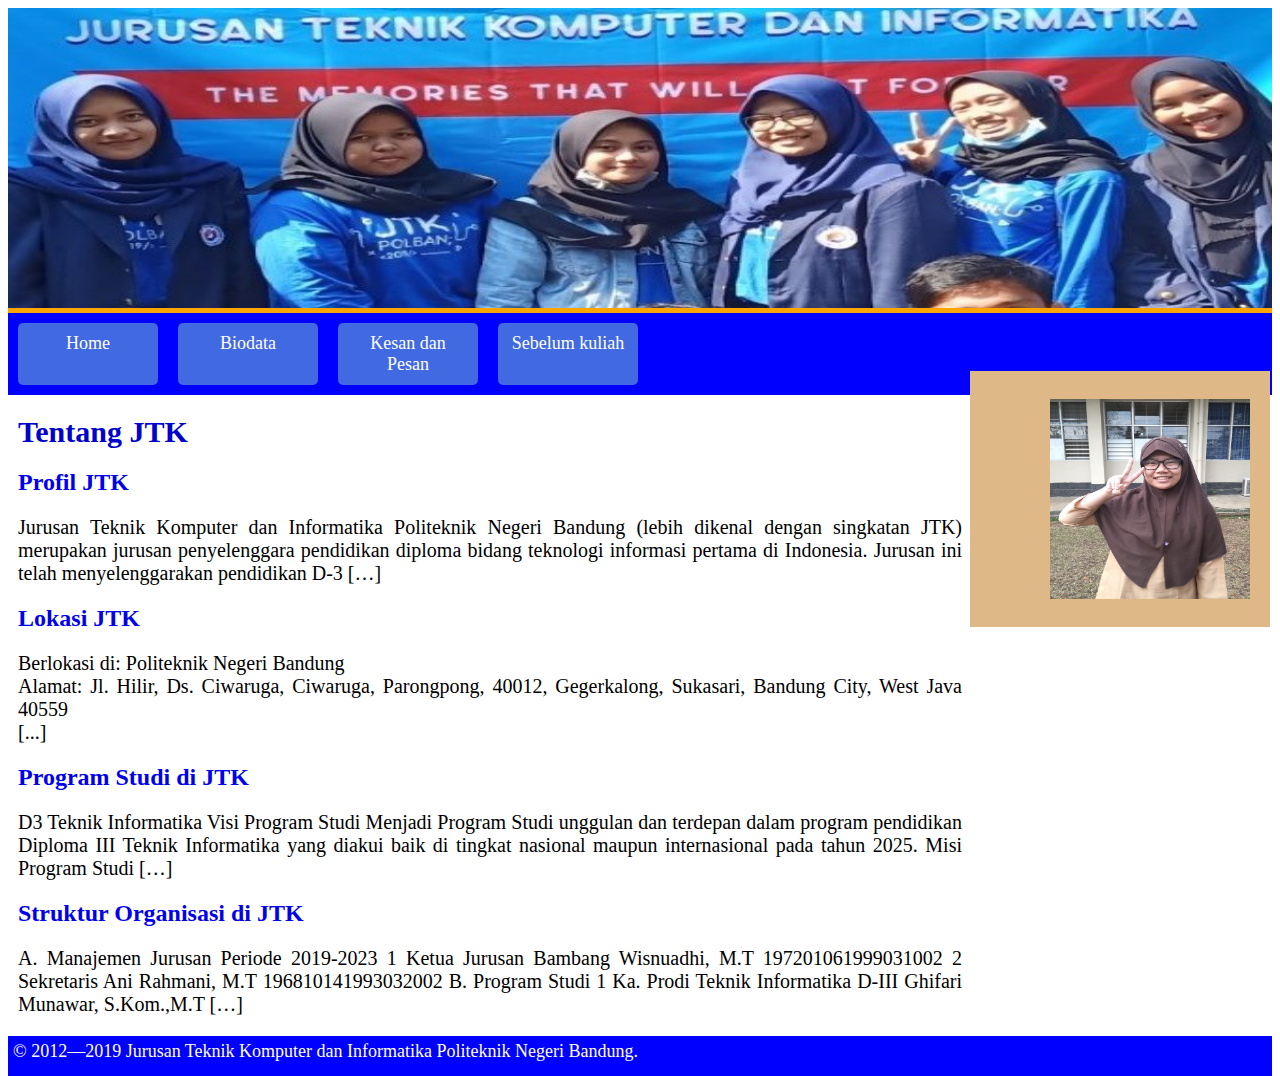
<file: index.html>
<!DOCTYPE html>
<html>
    <head>
        <meta charset="utf-8">
        <title>Jurusan Teknik Komputer dan Informatika</title>
        <link rel="shortcut icon" href="img/polban.jpg">
        <link rel="stylesheet" type="text/css" href="css/index.css">
        <style>
            #sidebar img {float: right; width: 200px; height: 200px; margin: 0px; padding: 20px;}
            #content h1 {text-align: justify; font-size: 30px; font-family: 'Arial Narrow'; color: mediumblue;}
            #content h2 {text-align: justify; font-size: 24px; font-family: 'Arial Narrow'; color: mediumblue;}
            #content h2 a {text-decoration: none;}
            #content p {text-align: justify; font-size: 20px; font-family: 'Arial Narrow'; color: black;}
        </style>
    </head>
    <body>
        <div id="container">
            <div id="header">
                <img src="img/foto2.jpg" />            
            </div>
            <nav id="main-menu">
            </nav>
            <div class="menu-bar">
                <ul>
                    <li class="active"><a href="index.html"> Home </a>
                        <div class="sub-menu-1">
                            <ul>
                                <li><a href="Profil.html"> Profil JTK </a></li>
                                <li><a href="Lokasi.html"> Lokasi JTK </a></li>
                                <li><a href="Prodi.html"> Program Studi di JTK </a></li>
                                <li><a href="Struktur.html"> Struktur Organisasi di JTK </a></li>
                            </ul>
                        </div>
                    </li>
                    <li class="active"><a href="Biodata.html"> Biodata </a></li>
                    <li class="active"><a href="Kesan&pesan.html"> Kesan dan Pesan </a></li>
                    <li class="active"><a href="Sebelum.html"> Sebelum kuliah </a>
                        <div class="sub-menu-1">
                            <ul>
                                <li><a href="SD.html"> SD </a></li>
                                <li><a href="SMP.html"> SMP </a></li>
                                <li><a href="SMA.html"> SMA </a></li>
                            </ul>
                        </div>
                    </li>
                </ul>
            </div>
            <div id="content">
                <h1>Tentang JTK</h1>
                <div class="text">
                    <h2>
                        <a href="Profil.html" title="Profil JTK"> Profil JTK </a>
                    </h2>
                    <p>
                        Jurusan Teknik Komputer dan Informatika Politeknik Negeri Bandung (lebih dikenal dengan singkatan JTK) merupakan 
                        jurusan penyelenggara pendidikan diploma bidang teknologi informasi pertama di Indonesia. Jurusan ini telah 
                        menyelenggarakan pendidikan D-3 […]
                    </p>
                    <h2>
                        <a href="Lokasi.html" title="Lokasi JTK"> Lokasi JTK </a>
                    </h2>
                    <p>
                        Berlokasi di: Politeknik Negeri Bandung
                        <br>
                        Alamat: Jl. Hilir, Ds. Ciwaruga, Ciwaruga, Parongpong, 40012, Gegerkalong, Sukasari, Bandung City, West Java 40559
                        <br>
                        [...]
                    </p>
                    <h2>
                        <a href="Prodi.html" title="Program Studi di JTK"> Program Studi di JTK </a>
                    </h2>
                    <p>
                        D3 Teknik Informatika
                        Visi Program Studi Menjadi Program Studi unggulan dan terdepan dalam program pendidikan Diploma III Teknik Informatika 
                        yang diakui baik di tingkat nasional maupun internasional pada tahun 2025. Misi Program Studi […]
                    </p>
                    <h2>
                        <a href="Struktur.html" title="Struktur Organisasi di JTK"> Struktur Organisasi di JTK </a>
                    </h2>
                    <p>
                        A. Manajemen Jurusan Periode 2019-2023 1 Ketua Jurusan Bambang Wisnuadhi, M.T 197201061999031002 2 Sekretaris Ani Rahmani,
                        M.T 196810141993032002 B. Program Studi 1 Ka. Prodi Teknik Informatika D-III Ghifari Munawar, S.Kom.,M.T […]
                    </p>
                </div>
                <div id="sidebar">
                    <img src="img/me.jpeg"/>
                </div>
            </div>
            <div id="footer">
                <p class="copyright">© 2012—2019 Jurusan Teknik Komputer dan Informatika Politeknik Negeri Bandung.</p>
            </div>
        </div>
    </body>
</html>
</file>
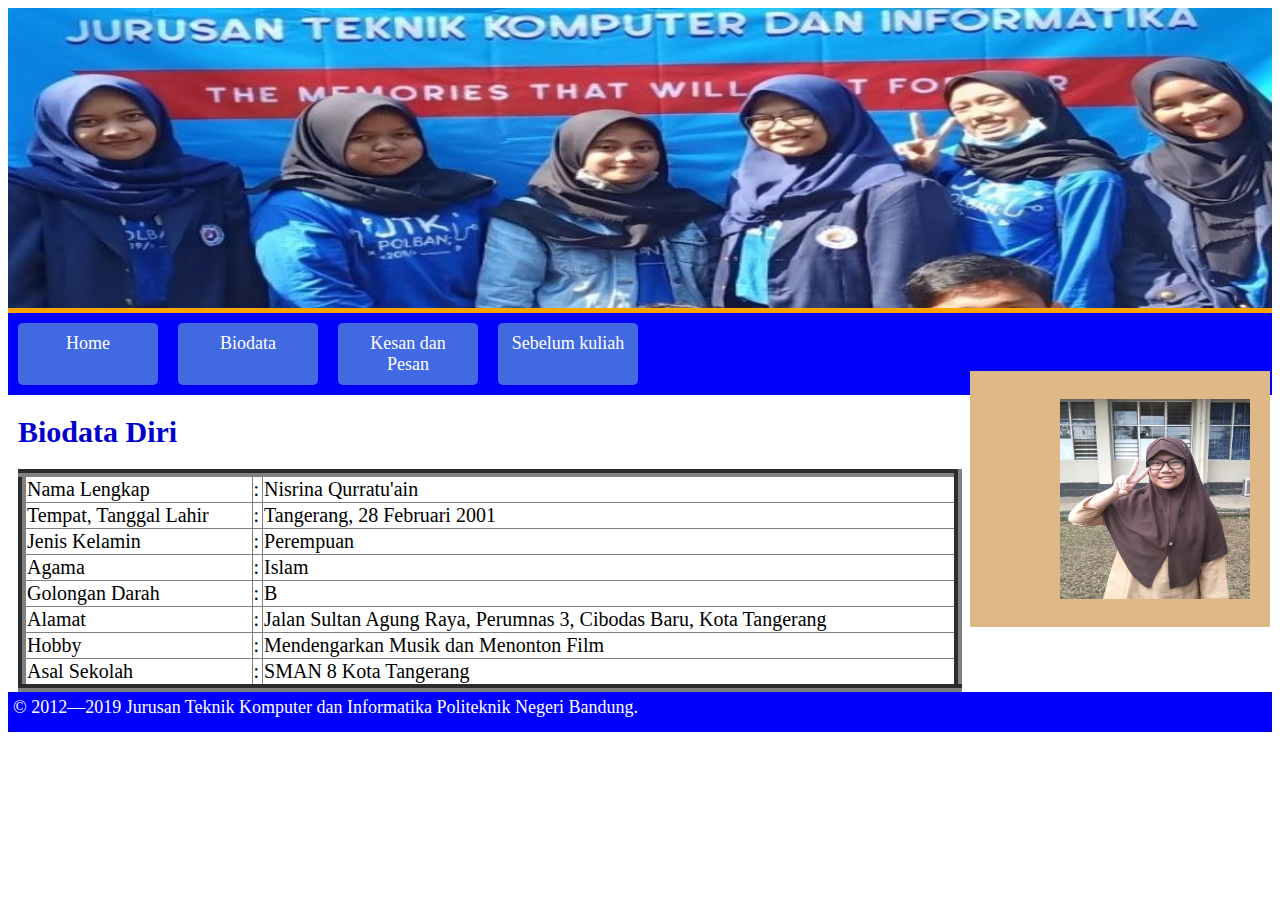
<file: Biodata.html>
<!DOCTYPE html>
<html>
    <head>
        <meta charset="utf-8">
        <title>Biodata</title>
        <link rel="shortcut icon" href="img/polban.jpg">
        <link rel="stylesheet" type="text/css" href="css/index.css">
        <style>
            #sidebar img {float: right; width: 230px; height: 300px; margin: 0px; padding: 20px;}
            #content h1 {text-align: justify; font-size: 30px; font-family: 'Arial Narrow'; color: mediumblue;}
            #content table { max-width: 100%; width: 100%; border-collapse: collapse;; border-spacing: 0;}
            #content tbody {display: table-row-group; vertical-align: middle; border-color: inherit;}
            #content tr { display: table-row; vertical-align: inherit; border-color: inherit; font-family: 'Arial Narrow'; font-size: 20px;}
            #content .post-body td .post-body th {vertical-align: top; text-align: left; padding: 3px 5px; border: 1px solid #eee; }  
        </style>
    </head>
    <body>
        <div id="container">
            <div id="header">
                <img src="img/foto2.jpg" />            
            </div>
            <nav id="main-menu">
            </nav>
            <div class="menu-bar">
                <ul>
                    <li class="active"><a href="index.html"> Home </a>
                        <div class="sub-menu-1">
                            <ul>
                                <li><a href="Profil.html"> Profil JTK </a></li>
                                <li><a href="Lokasi.html"> Lokasi JTK </a></li>
                                <li><a href="Prodi.html"> Program Studi di JTK </a></li>
                                <li><a href="Struktur.html"> Struktur Organisasi di JTK </a></li>
                            </ul>
                        </div>
                    </li>
                    <li class="active"><a href="Biodata.html"> Biodata </a></li>
                    <li class="active"><a href="Kesan&pesan.html"> Kesan dan Pesan </a></li>
                    <li class="active"><a href="Sebelum.html"> Sebelum kuliah </a>
                        <div class="sub-menu-1">
                            <ul>
                                <li><a href="SD.html"> SD </a></li>
                                <li><a href="SMP.html"> SMP </a></li>
                                <li><a href="SMA.html"> SMA </a></li>
                            </ul>
                        </div>
                    </li>
                </ul>
            </div>
            <div id="content">
                <div class="widget">
                    <h1 class="post-title">
                        Biodata Diri
                    </h1>
                    <table border="8">
                        <tbody>
                            <tr><td>Nama Lengkap</td><td>:</td><td>Nisrina Qurratu'ain</td></tr>
                            <tr><td>Tempat, Tanggal Lahir</td><td>:</td><td>Tangerang, 28 Februari 2001</td></tr>
                            <tr><td>Jenis Kelamin </td><td>:</td><td>Perempuan</td></tr>
                            <tr><td>Agama </td><td>:</td><td>Islam</td></tr>
                            <tr><td>Golongan Darah </td><td>:</td><td>B</td></tr>
                            <tr><td>Alamat</td><td>:</td><td>Jalan Sultan Agung Raya, Perumnas 3, Cibodas Baru, Kota Tangerang</td></tr>
                            <tr><td>Hobby</td><td>:</td><td>Mendengarkan Musik dan Menonton Film</td></tr>
                            <tr><td>Asal Sekolah</td><td>:</td><td>SMAN 8 Kota Tangerang</td></tr>
                        </tbody>
                    </table>
                </div>
                <div id="sidebar">
                    <img src="img/me.jpeg" img style="height: 200px; width: 190px;"/>
                </div>
            </div>
            <div id="footer">
                <p class="copyright">© 2012—2019 Jurusan Teknik Komputer dan Informatika Politeknik Negeri Bandung.</p>
            </div>
        </div>
    </body>
</html>
</file>
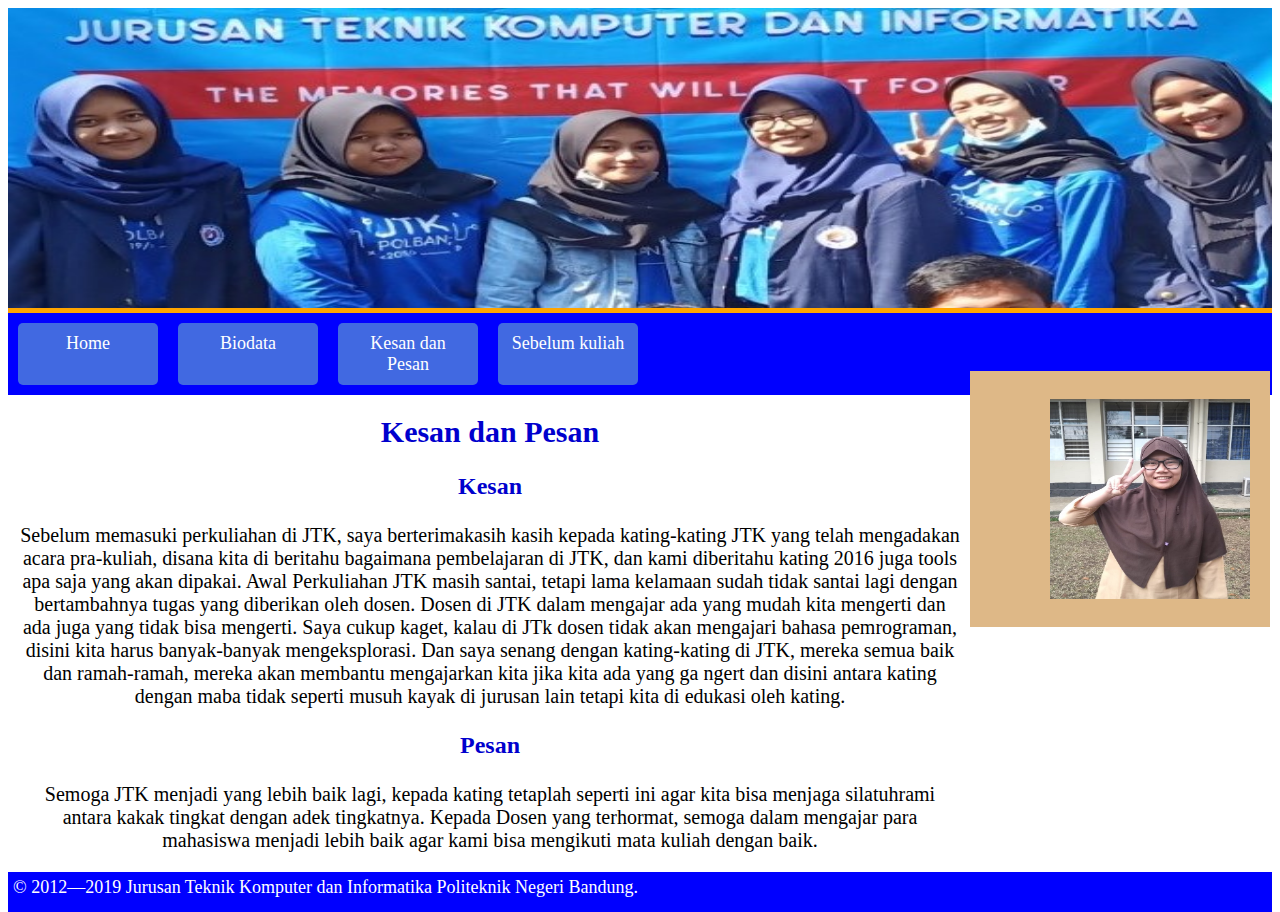
<file: Kesan&pesan.html>
<!DOCTYPE html>
<html>
    <head>
        <meta charset="utf-8">
        <title>Kesan dan Pesan</title>
        <link rel="shortcut icon" href="img/polban.jpg">
        <link rel="stylesheet" type="text/css" href="css/index.css">
        <style>
            #sidebar img {float: right; width: 200px; height: 200px; margin: 0px; padding: 20px;}
            #content h1 {text-align: center; font-size: 30px; margin: 10 0 0 0px; padding: 5 5 5 0px; color: mediumblue; font-family: 'Arial Narrow';}
            #content h3 {text-align: center; font-size: 24px; font-family: 'Arial Narrow'; color: mediumblue;}
            #content p {text-align: center; font-size: 20px; font-family: 'Arial Narrow'; color: black;}
        </style>
    </head>
    <body>
        <div id="container">
            <div id="header">
                <img src="img/foto2.jpg" />            
            </div>
            <nav id="main-menu">
            </nav>
            <div class="menu-bar">
                <ul>
                    <li class="active"><a href="index.html"> Home </a>
                        <div class="sub-menu-1">
                            <ul>
                                <li><a href="Profil.html"> Profil JTK </a></li>
                                <li><a href="Lokasi.html"> Lokasi JTK </a></li>
                                <li><a href="Prodi.html"> Program Studi di JTK </a></li>
                                <li><a href="Struktur.html"> Struktur Organisasi di JTK </a></li>
                            </ul>
                        </div>
                    </li>
                    <li class="active"><a href="Biodata.html"> Biodata </a></li>
                    <li class="active"><a href="Kesan&pesan.html"> Kesan dan Pesan </a></li>
                    <li class="active"><a href="Sebelum.html"> Sebelum kuliah </a>
                        <div class="sub-menu-1">
                            <ul>
                                <li><a href="SD.html"> SD </a></li>
                                <li><a href="SMP.html"> SMP </a></li>
                                <li><a href="SMA.html"> SMA </a></li>
                            </ul>
                        </div>
                    </li>
                </ul>
            </div>
            <div id="content">
                <div class="widget">
                    <h1 class="post-title">
                        Kesan dan Pesan
                    </h1>
                    <div class="divider"></div>
                    <div class="post-content">
                        <h3>
                            Kesan
                        </h3>
                        <p>
                            Sebelum memasuki perkuliahan di JTK, saya berterimakasih kasih kepada kating-kating JTK yang telah mengadakan acara pra-kuliah, 
                            disana kita di beritahu bagaimana pembelajaran di JTK, dan kami diberitahu kating 2016 juga tools apa saja yang akan dipakai.
                            Awal Perkuliahan JTK masih santai, tetapi lama kelamaan sudah tidak santai lagi dengan bertambahnya tugas yang diberikan oleh dosen.
                            Dosen di JTK dalam mengajar ada yang mudah kita mengerti dan ada juga yang tidak bisa mengerti. Saya cukup kaget, kalau di JTk 
                            dosen tidak akan mengajari bahasa pemrograman, disini kita harus banyak-banyak mengeksplorasi. Dan saya senang dengan kating-kating 
                            di JTK, mereka semua baik dan ramah-ramah, mereka akan membantu mengajarkan kita jika kita ada yang ga ngert dan disini antara kating
                            dengan maba tidak seperti musuh kayak di jurusan lain tetapi kita di edukasi oleh kating. 
                        </p>
                        <h3>
                            Pesan
                        </h3>
                        <p>
                            Semoga JTK menjadi yang lebih baik lagi, kepada kating tetaplah seperti ini agar kita bisa menjaga silatuhrami antara kakak tingkat 
                            dengan adek tingkatnya. Kepada Dosen yang terhormat, semoga dalam mengajar para mahasiswa menjadi lebih baik agar kami bisa mengikuti
                            mata kuliah dengan baik. 
                        </p>
                        <div class="cleaner"></div>
                    </div>
                </div>
                <div id="sidebar">
                    <img src="img/me.jpeg"/>
                </div>
            </div>
            <div id="footer">
                <p class="copyright">© 2012—2019 Jurusan Teknik Komputer dan Informatika Politeknik Negeri Bandung.</p>
            </div>
        </div>
    </body>
</html>
</file>
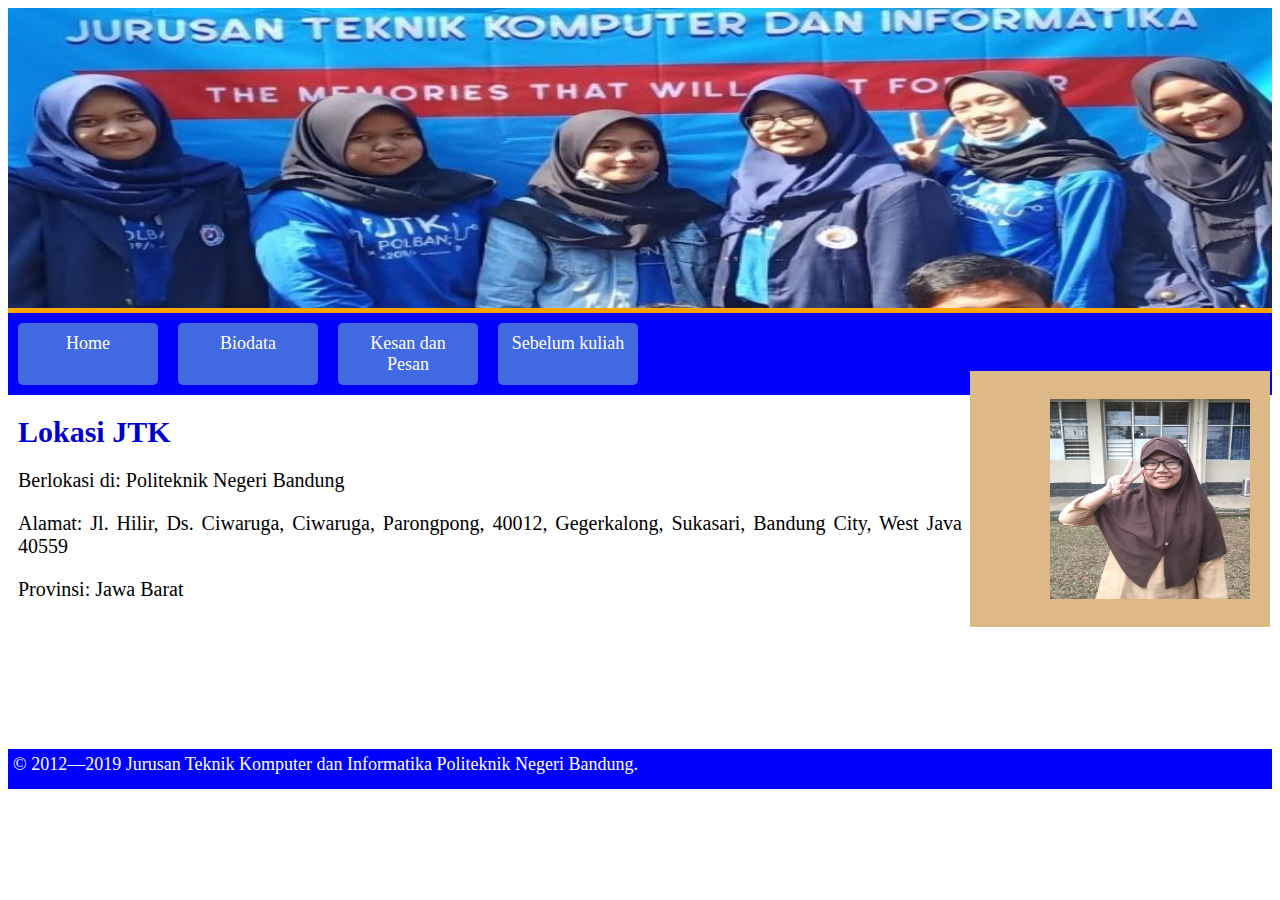
<file: Lokasi.html>
<!DOCTYPE html>
<html>
    <head>
        <meta charset="utf-8">
        <title>Lokasi</title>
        <link rel="shortcut icon" href="img/polban.jpg">
        <link rel="stylesheet" type="text/css" href="css/index.css">
        <style>
            #sidebar img {float: right; width: 200px; height: 200px; margin: 0px; padding: 20px;}
            #content h1 {text-align: left; font-size: 30px; margin: 10 0 0 0px; padding: 5 5 5 0px; color: mediumblue;font-family: 'Arial Narrow';}
            #content p {text-align: justify;font-size: 20px; margin: 15 15 15 0px;padding: 10 10 10 0px;}
        </style>
    </head>
    <body>
        <div id="container">
            <div id="header">
                <img src="img/foto2.jpg" />            
            </div>
            <nav id="main-menu">
            </nav>
            <div class="menu-bar">
                <ul>
                    <li class="active"><a href="index.html"> Home </a>
                        <div class="sub-menu-1">
                            <ul>
                                <li><a href="Profil.html"> Profil JTK </a></li>
                                <li><a href="Lokasi.html"> Lokasi JTK </a></li>
                                <li><a href="Prodi.html"> Program Studi di JTK </a></li>
                                <li><a href="Struktur.html"> Struktur Organisasi di JTK </a></li>
                            </ul>
                        </div>
                    </li>
                    <li class="active"><a href="Biodata.html"> Biodata </a></li>
                    <li class="active"><a href="Kesan&pesan.html"> Kesan dan Pesan </a></li>
                    <li class="active"><a href="Sebelum.html"> Sebelum kuliah </a>
                        <div class="sub-menu-1">
                            <ul>
                                <li><a href="SD.html"> SD </a></li>
                                <li><a href="SMP.html"> SMP </a></li>
                                <li><a href="SMA.html"> SMA </a></li>
                            </ul>
                        </div>
                    </li>
                </ul>
            </div>
            <div id="content">
                <h1>
                    Lokasi JTK
                </h1>
                <p>
                    Berlokasi di: Politeknik Negeri Bandung
                </p>
                <p>
                    Alamat: Jl. Hilir, Ds. Ciwaruga, Ciwaruga, Parongpong, 40012, Gegerkalong, Sukasari, Bandung City, West Java 40559
                </p>
                <p>
                    Provinsi: Jawa Barat
                </p>
                <br>
                <br>
                <br>
                <br>
                <div id="sidebar">
                    <img src="img/me.jpeg"/>
                </div>
            </div>
            <div id="footer">
                <p class="copyright">© 2012—2019 Jurusan Teknik Komputer dan Informatika Politeknik Negeri Bandung.</p>
            </div>
        </div>
    </body>
</html>
</file>
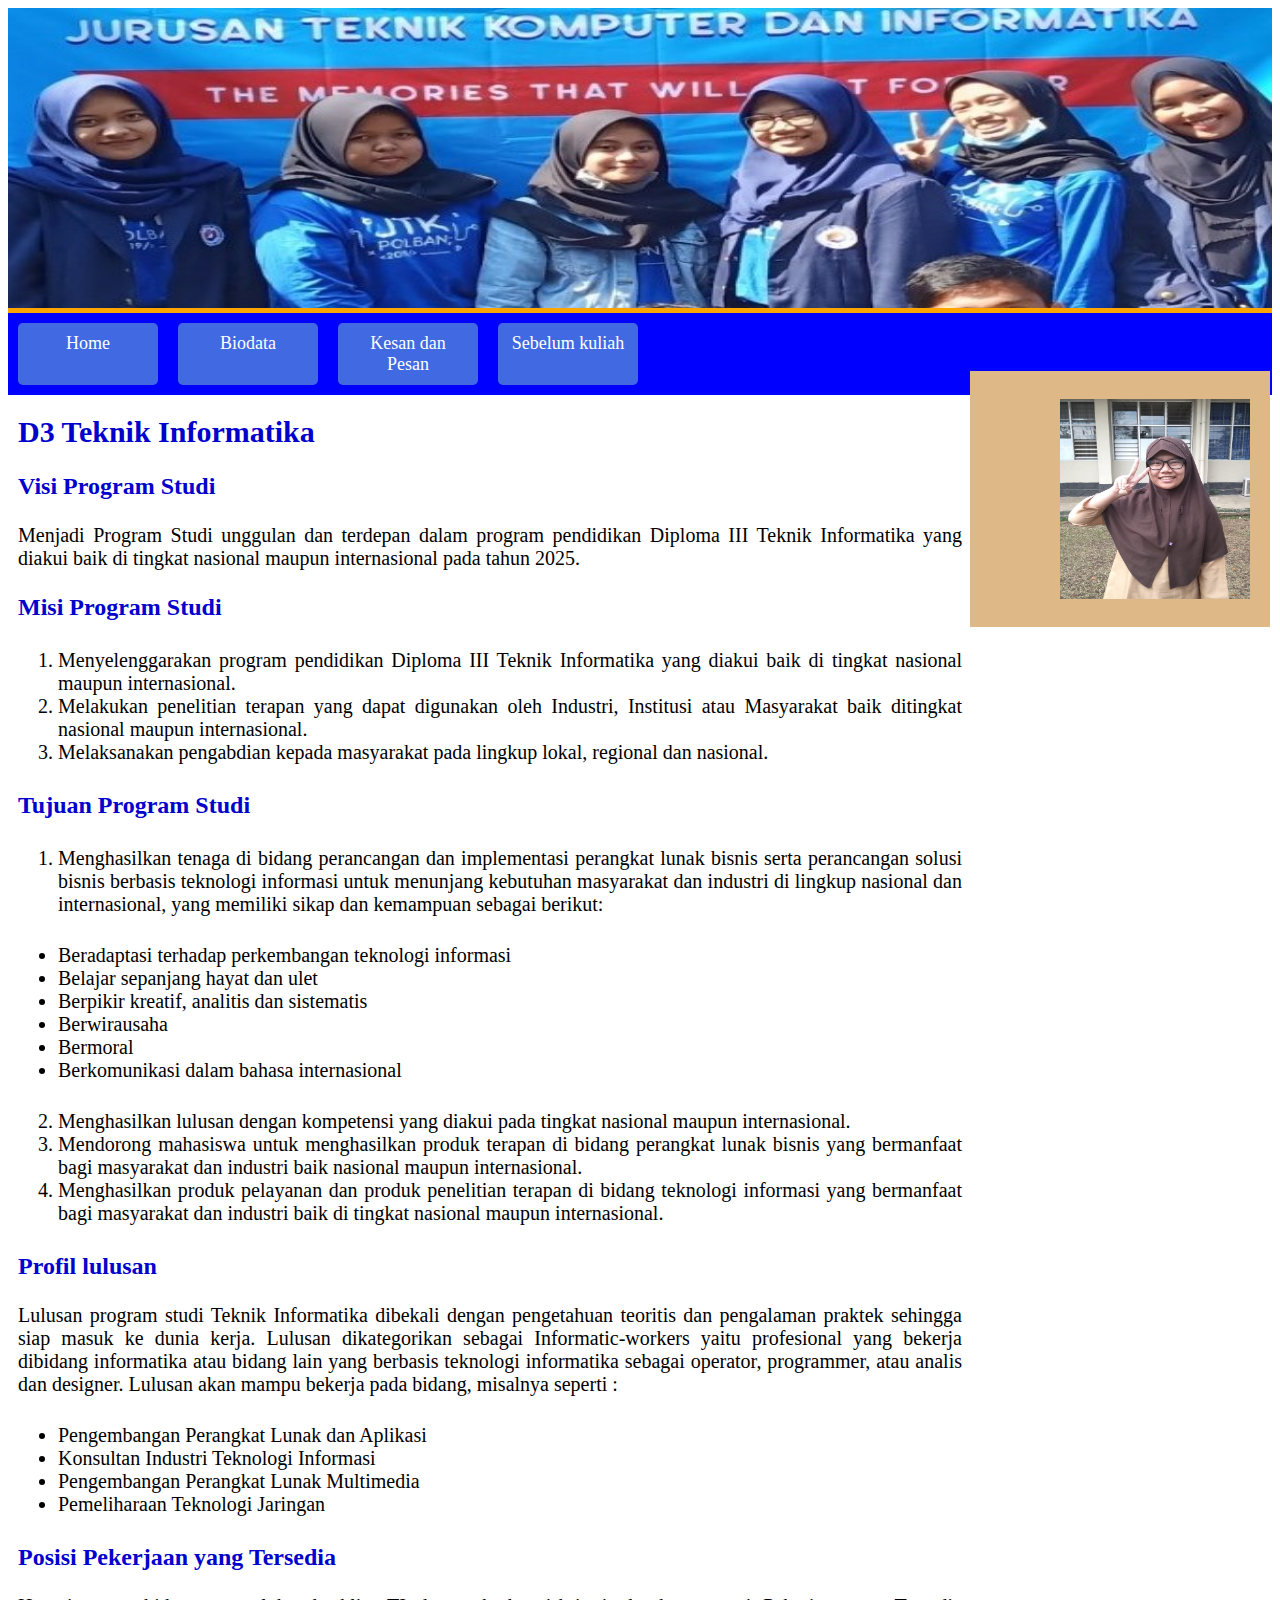
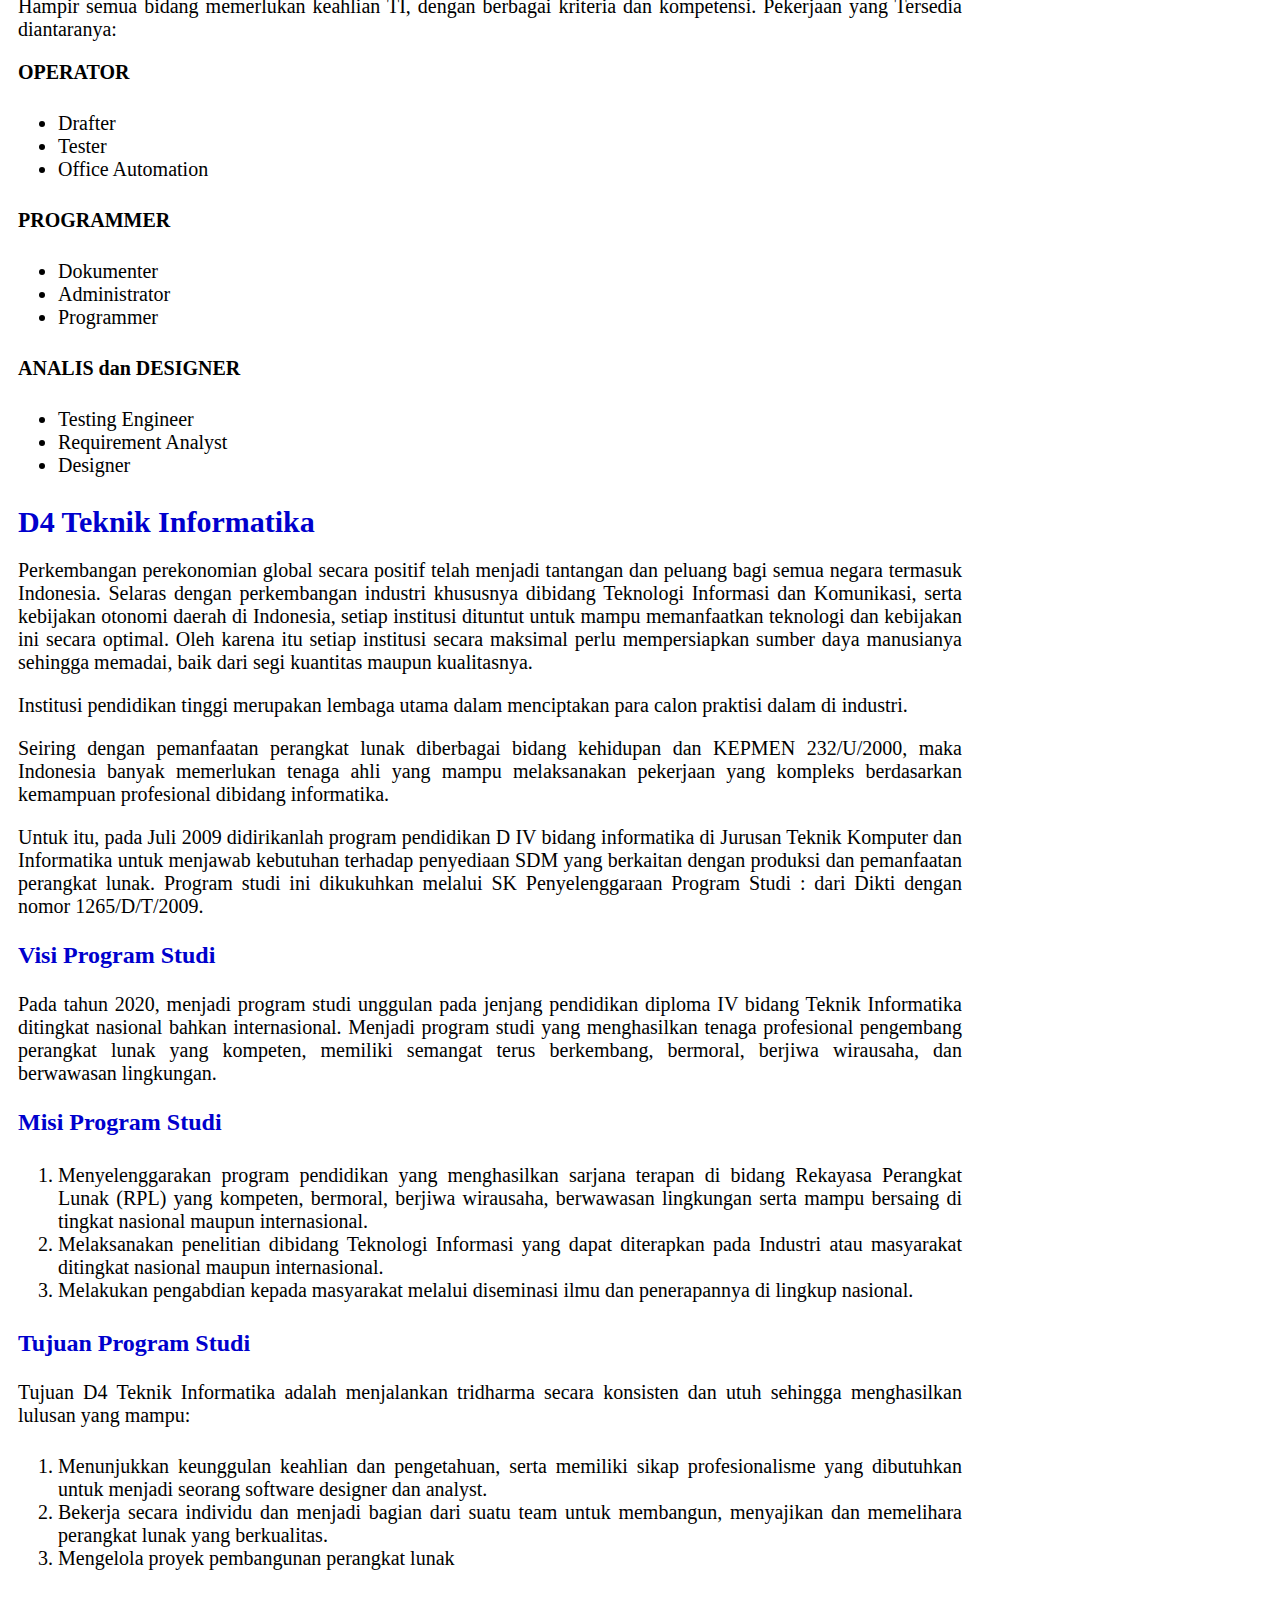
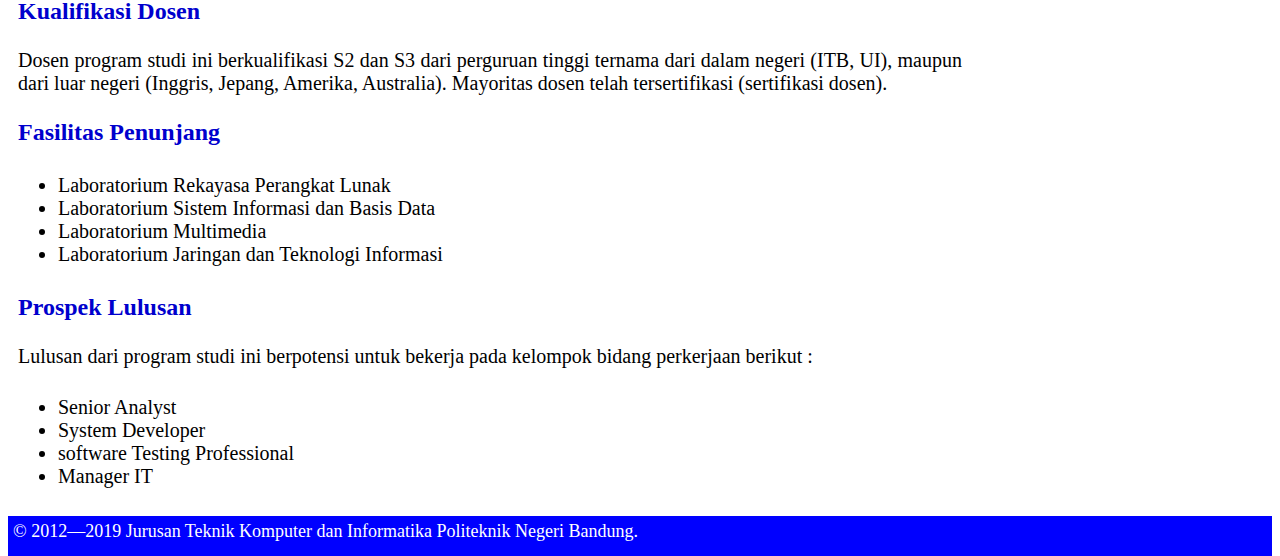
<file: Prodi.html>
<!DOCTYPE html>
<html>
    <head>
        <meta charset="utf-8">
        <title>Program Studi</title>
        <link rel="shortcut icon" href="img/polban.jpg">
        <link rel="stylesheet" type="text/css" href="css/index.css">
        <style>
            #sidebar img {float: right; width: 200px; height: 200px; margin: 0px; padding: 20px;}
            #content h1 {text-align: left; font-size: 30px; margin: 10 0 0 0px; padding: 5 5 5 0px; color: mediumblue; font-family: 'Arial Narrow';}
            #content h3 {text-align: justify; font-size: 24px; font-family: 'Arial Narrow'; color: mediumblue;}
            #content p {text-align: justify; font-size: 20px; font-family: 'Arial Narrow'; color: black;}
            #content li {text-align: justify; font-size: 20px; font-family: 'Arial Narrow'; color: black;}
        </style>
    </head>
    <body>
        <div id="container">
            <div id="header">
                <img src="img/foto2.jpg" />            
            </div>
            <nav id="main-menu">
            </nav>
            <div class="menu-bar">
                <ul>
                    <li class="active"><a href="index.html"> Home </a>
                        <div class="sub-menu-1">
                            <ul>
                                <li><a href="Profil.html"> Profil JTK </a></li>
                                <li><a href="Lokasi.html"> Lokasi JTK </a></li>
                                <li><a href="Prodi.html"> Program Studi di JTK </a></li>
                                <li><a href="Struktur.html"> Struktur Organisasi di JTK </a></li>
                            </ul>
                        </div>
                    </li>
                    <li class="active"><a href="Biodata.html"> Biodata </a></li>
                    <li class="active"><a href="Kesan&pesan.html"> Kesan dan Pesan </a></li>
                    <li class="active"><a href="Sebelum.html"> Sebelum kuliah </a>
                        <div class="sub-menu-1">
                            <ul>
                                <li><a href="SD.html"> SD </a></li>
                                <li><a href="SMP.html"> SMP </a></li>
                                <li><a href="SMA.html"> SMA </a></li>
                            </ul>
                        </div>
                    </li>
                </ul>
            </div>
            <div id="content">
                <div class="widget">
                    <h1 class="post-title">
                        D3 Teknik Informatika
                    </h1>
                    <div class="divider"></div>
                    <div class="post-content">
                        <h3>
                            Visi Program Studi
                        </h3>
                        <p>
                            Menjadi Program Studi unggulan dan terdepan dalam program pendidikan 
                            Diploma III Teknik Informatika yang diakui baik di tingkat nasional 
                            maupun internasional pada tahun 2025.
                        </p>
                        <h3>
                            Misi Program Studi
                        </h3>
                        <ol>
                            <li>
                                Menyelenggarakan program pendidikan Diploma III Teknik Informatika
                                yang diakui baik di tingkat nasional maupun internasional.
                            </li>
                            <li>
                                Melakukan penelitian terapan yang dapat digunakan oleh Industri, 
                                Institusi atau Masyarakat baik ditingkat nasional maupun internasional.
                            </li>
                            <li>
                                Melaksanakan pengabdian kepada masyarakat pada lingkup lokal, 
                                regional dan nasional.
                            </li>
                        </ol>
                        <h3>
                            Tujuan Program Studi
                        </h3>
                        <ol>
                            <li>
                                Menghasilkan tenaga di bidang perancangan dan implementasi 
                                perangkat lunak bisnis serta perancangan solusi bisnis berbasis 
                                teknologi informasi untuk menunjang kebutuhan masyarakat dan 
                                industri di lingkup nasional dan internasional, yang memiliki 
                                sikap dan kemampuan sebagai berikut:
                            </li>
                        </ol>
                        <ul style="list-style-position: initial; list-style-image: initial;">
                            <li>
                                Beradaptasi terhadap perkembangan teknologi informasi
                            </li>
                            <li>
                                Belajar sepanjang hayat dan ulet
                            </li>
                            <li>
                                Berpikir kreatif, analitis dan sistematis
                            </li>
                            <li>
                                Berwirausaha
                            </li>
                            <li>
                                Bermoral
                            </li>
                            <li>
                                Berkomunikasi dalam bahasa internasional
                            </li>
                        </ul>
                        <ol start="2">
                            <li>
                                Menghasilkan lulusan dengan kompetensi yang diakui pada tingkat 
                                nasional maupun internasional.
                            </li>
                            <li>
                                Mendorong mahasiswa untuk menghasilkan produk terapan di bidang 
                                perangkat lunak bisnis yang bermanfaat bagi masyarakat dan industri 
                                baik nasional maupun internasional.
                            </li>
                            <li>
                                Menghasilkan produk pelayanan dan produk penelitian terapan di bidang 
                                teknologi informasi yang bermanfaat bagi masyarakat dan industri baik 
                                di tingkat nasional maupun internasional.
                            </li>
                        </ol>
                        <h3>
                            Profil lulusan
                        </h3>
                        <p>
                            Lulusan program studi Teknik Informatika dibekali dengan pengetahuan 
                            teoritis dan pengalaman praktek sehingga siap masuk ke dunia kerja. Lulusan 
                            dikategorikan sebagai Informatic-workers yaitu profesional yang bekerja 
                            dibidang informatika atau bidang lain yang berbasis teknologi informatika 
                            sebagai operator, programmer, atau analis dan designer. Lulusan akan mampu 
                            bekerja pada bidang, misalnya seperti :
                        </p>
                        <ul>
                            <li>
                                Pengembangan Perangkat Lunak dan Aplikasi
                            </li>
                            <li>
                                Konsultan Industri Teknologi Informasi
                            </li>
                            <li>
                                Pengembangan Perangkat Lunak Multimedia
                            </li>
                            <li>
                                Pemeliharaan Teknologi Jaringan
                            </li>
                        </ul>
                        <h3>
                            Posisi Pekerjaan yang Tersedia
                        </h3>
                        <p>
                            Hampir semua bidang memerlukan keahlian TI, dengan berbagai kriteria dan 
                            kompetensi. Pekerjaan yang Tersedia diantaranya:
                        </p>
                        <p>
                            <strong>OPERATOR</strong>
                        </p>
                        <ul>
                            <li>Drafter</li>
                            <li>Tester</li>
                            <li>Office Automation</li>
                        </ul>
                        <p>
                            <strong>PROGRAMMER</strong>
                        </p>
                        <ul>
                            <li>Dokumenter</li>
                            <li>Administrator</li>
                            <li>Programmer</li>
                        </ul>
                        <p>
                            <strong>ANALIS dan DESIGNER</strong>
                        </p>
                        <ul>
                            <li>Testing Engineer</li>
                            <li>Requirement Analyst</li>
                            <li>Designer</li>
                        </ul>
                        <div class="cleaner"></div>
                    </div>
                </div>
                <div class="widget">
                    <h1 class="post-title">
                        D4 Teknik Informatika
                    </h1>
                    <div class="divider"></div>
                    <div class="post-content">
                        <p>
                            Perkembangan perekonomian global secara positif telah menjadi tantangan 
                            dan peluang bagi semua negara termasuk Indonesia. Selaras dengan perkembangan 
                            industri khususnya dibidang Teknologi Informasi dan Komunikasi, serta kebijakan
                            otonomi daerah di Indonesia, setiap institusi dituntut untuk mampu memanfaatkan 
                            teknologi dan kebijakan ini secara optimal. Oleh karena itu setiap institusi 
                            secara maksimal perlu mempersiapkan sumber daya manusianya sehingga memadai, 
                            baik dari segi kuantitas maupun kualitasnya.
                        </p>
                        <p>
                            Institusi pendidikan tinggi merupakan lembaga utama dalam menciptakan 
                            para calon praktisi dalam di industri.
                        </p>
                        <p>
                            Seiring dengan pemanfaatan perangkat lunak diberbagai bidang kehidupan dan 
                            KEPMEN 232/U/2000, maka Indonesia banyak memerlukan tenaga ahli yang mampu 
                            melaksanakan pekerjaan yang kompleks berdasarkan kemampuan profesional 
                            dibidang informatika.
                        </p>
                        <p>
                            Untuk itu, pada Juli 2009 didirikanlah program pendidikan D IV bidang informatika  
                            di Jurusan Teknik Komputer dan Informatika  untuk menjawab kebutuhan terhadap 
                            penyediaan SDM yang berkaitan dengan produksi dan pemanfaatan perangkat lunak. 
                            Program studi ini dikukuhkan melalui SK Penyelenggaraan Program Studi : dari Dikti 
                            dengan nomor 1265/D/T/2009.
                        </p>
                        <h3>
                            Visi Program Studi
                        </h3>
                        <p>
                            Pada tahun 2020, menjadi program studi unggulan pada jenjang pendidikan diploma IV 
                            bidang Teknik Informatika ditingkat nasional bahkan internasional. Menjadi program 
                            studi yang menghasilkan tenaga profesional pengembang perangkat lunak yang kompeten, 
                            memiliki semangat terus berkembang, bermoral, berjiwa wirausaha, dan berwawasan lingkungan.
                        </p>
                            <h3>
                                Misi Program Studi
                            </h3>
                            <ol>
                                <li>
                                    Menyelenggarakan program pendidikan yang  menghasilkan sarjana terapan di 
                                    bidang Rekayasa Perangkat Lunak (RPL) yang kompeten, bermoral, berjiwa wirausaha, 
                                    berwawasan lingkungan serta mampu bersaing di tingkat nasional maupun internasional.
                                </li>
                                <li>
                                    Melaksanakan penelitian dibidang Teknologi Informasi yang dapat diterapkan 
                                    pada Industri atau masyarakat ditingkat nasional maupun internasional.
                                </li>
                                <li>
                                    Melakukan pengabdian kepada masyarakat melalui diseminasi ilmu dan 
                                    penerapannya di lingkup nasional.
                                </li>
                            </ol>
                            <h3>
                                Tujuan Program Studi
                            </h3>
                            <p>
                                Tujuan D4 Teknik Informatika adalah menjalankan tridharma secara konsisten 
                                dan utuh sehingga menghasilkan lulusan yang mampu:
                            </p>
                            <ol>
                                <li>
                                    Menunjukkan keunggulan keahlian dan pengetahuan, serta memiliki sikap profesionalisme
                                    yang dibutuhkan untuk menjadi seorang software designer dan analyst.
                                </li>
                                <li>
                                    Bekerja secara individu dan menjadi bagian dari suatu team untuk membangun, 
                                    menyajikan dan memelihara perangkat lunak yang berkualitas.
                                </li>
                                <li>
                                    Mengelola proyek pembangunan perangkat lunak
                                </li>
                            </ol>
                            <h3>
                                Kualifikasi Dosen
                            </h3>
                            <p>
                                Dosen program studi ini berkualifikasi S2 dan S3  dari perguruan tinggi ternama dari 
                                dalam negeri (ITB, UI), maupun dari luar negeri (Inggris, Jepang, Amerika, Australia). 
                                Mayoritas dosen telah tersertifikasi (sertifikasi dosen).
                            </p>
                            <h3>
                                Fasilitas Penunjang
                            </h3>
                            <ul>
                                <li>
                                    Laboratorium Rekayasa Perangkat Lunak
                                </li>
                                <li>
                                    Laboratorium Sistem Informasi dan Basis Data
                                </li>
                                <li>
                                    Laboratorium Multimedia
                                </li>
                                <li>
                                    Laboratorium Jaringan dan Teknologi Informasi
                                </li>
                            </ul>
                            <h3>
                                Prospek Lulusan
                            </h3>
                            <p>
                                Lulusan dari program studi ini berpotensi untuk bekerja pada kelompok 
                                bidang perkerjaan berikut :
                            </p>
                            <ul>
                                <li>
                                    Senior Analyst
                                </li>
                                <li>
                                    System Developer
                                </li>
                                <li>
                                    software Testing Professional
                                </li>
                                <li>
                                    Manager IT
                                </li>
                                </ul>
                            <div class="cleaner"></div>
                        </div>
                    </div>
                </div>
                <div id="sidebar">
                    <img src="img/me.jpeg" img style="height: 200px; width: 190px;"/>
                </div>
            </div>
            <div id="footer">
                <p class="copyright">© 2012—2019 Jurusan Teknik Komputer dan Informatika Politeknik Negeri Bandung.</p>
            </div>
        </div>
    </body>
</html>
</file>
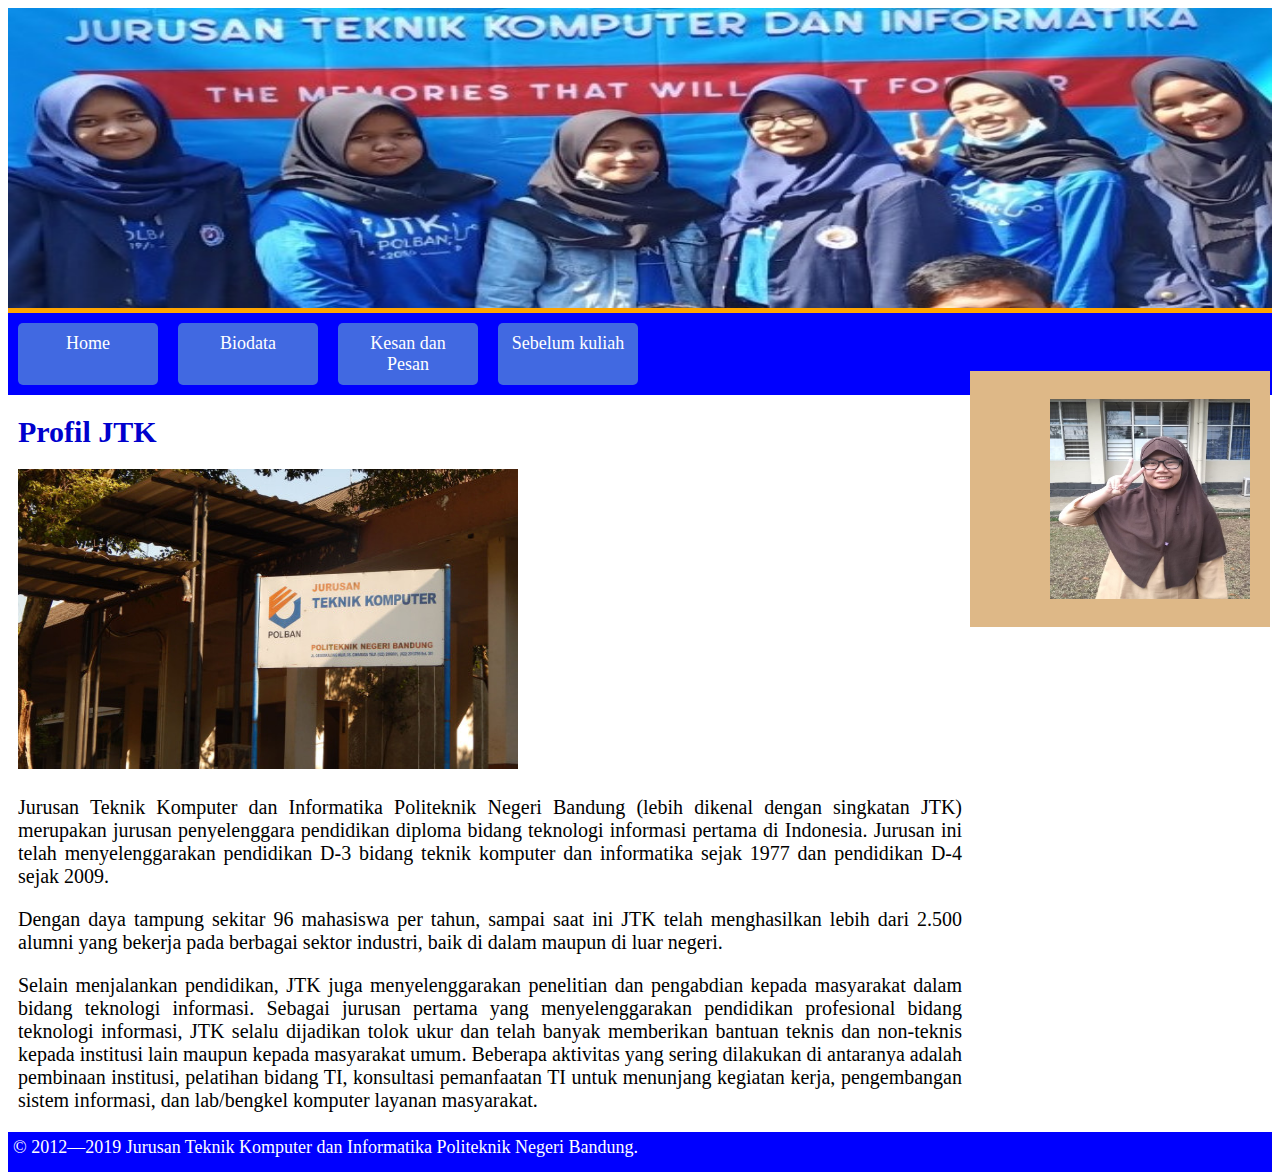
<file: Profil.html>
<!DOCTYPE html>
<html>
    <head>
        <meta charset="utf-8">
        <title>Profil</title>
        <link rel="shortcut icon" href="img/polban.jpg">
        <link rel="stylesheet" type="text/css" href="css/index.css">
        <style>
            #content h1 {text-align: left; font-size: 30px; margin: 10 0 0 0px; padding: 5 5 5 0px; color: mediumblue;font-family: 'Arial Narrow';}
            #content p {text-align: justify;font-size: 20px; margin: 15 15 15 0px;padding: 10 10 10 0px;}
            #content img {height: 300px; width: 500px;}
            #sidebar img {float: right; width: 200px; height: 200px; margin: 0px; padding: 20px;}
        </style>
    </head>
    <body>
        <div id="container">
            <div id="header">
                <img src="img/foto2.jpg" />            
            </div>
            <nav id="main-menu">
            </nav>
            <div class="menu-bar">
                <ul>
                    <li class="active"><a href="index.html"> Home </a>
                        <div class="sub-menu-1">
                            <ul>
                                <li><a href="Profil.html"> Profil JTK </a></li>
                                <li><a href="Lokasi.html"> Lokasi JTK </a></li>
                                <li><a href="Prodi.html"> Program Studi di JTK </a></li>
                                <li><a href="Struktur.html"> Struktur Organisasi di JTK </a></li>
                            </ul>
                        </div>
                    </li>
                    <li class="active"><a href="Biodata.html"> Biodata </a></li>
                    <li class="active"><a href="Kesan&pesan.html"> Kesan dan Pesan </a></li>
                    <li class="active"><a href="Sebelum.html"> Sebelum kuliah </a>
                        <div class="sub-menu-1">
                            <ul>
                                <li><a href="SD.html"> SD </a></li>
                                <li><a href="SMP.html"> SMP </a></li>
                                <li><a href="SMA.html"> SMA </a></li>
                            </ul>
                        </div>
                    </li>
                </ul>
            </div>
            <div id="content">
                <h1>
                    Profil JTK
                </h1>
                <img src="img/sarana-papan-jurusan-560x300.jpg"/>
                <p>
                    Jurusan Teknik Komputer dan Informatika Politeknik Negeri Bandung (lebih dikenal dengan singkatan JTK) merupakan jurusan penyelenggara pendidikan diploma 
                    bidang teknologi informasi pertama di Indonesia. Jurusan ini telah menyelenggarakan pendidikan D-3 bidang teknik komputer dan informatika sejak 1977 dan 
                    pendidikan D-4 sejak 2009.   
                </p>
                <p>
                    Dengan daya tampung sekitar 96 mahasiswa per tahun, sampai saat ini JTK telah menghasilkan lebih dari 2.500 alumni yang bekerja pada berbagai sektor 
                    industri, baik di dalam maupun di luar negeri.
                </p>
                <p>
                    Selain menjalankan pendidikan, JTK juga menyelenggarakan penelitian dan pengabdian kepada masyarakat dalam bidang teknologi informasi. 
                    Sebagai jurusan pertama yang menyelenggarakan pendidikan profesional bidang teknologi informasi, JTK selalu dijadikan tolok ukur dan
                    telah banyak memberikan bantuan teknis dan non-teknis kepada institusi lain maupun kepada masyarakat umum. Beberapa aktivitas yang 
                    sering dilakukan di antaranya adalah pembinaan institusi, pelatihan bidang TI, konsultasi pemanfaatan TI untuk menunjang kegiatan kerja, 
                    pengembangan sistem informasi, dan lab/bengkel komputer layanan masyarakat.
                </p>
                <div id="sidebar">
                    <img src="img/me.jpeg"/>
                </div>
            </div>
            <div id="footer">
                <p class="copyright">© 2012—2019 Jurusan Teknik Komputer dan Informatika Politeknik Negeri Bandung.</p>
            </div>
        </div>   
    </body>
</html>
</file>
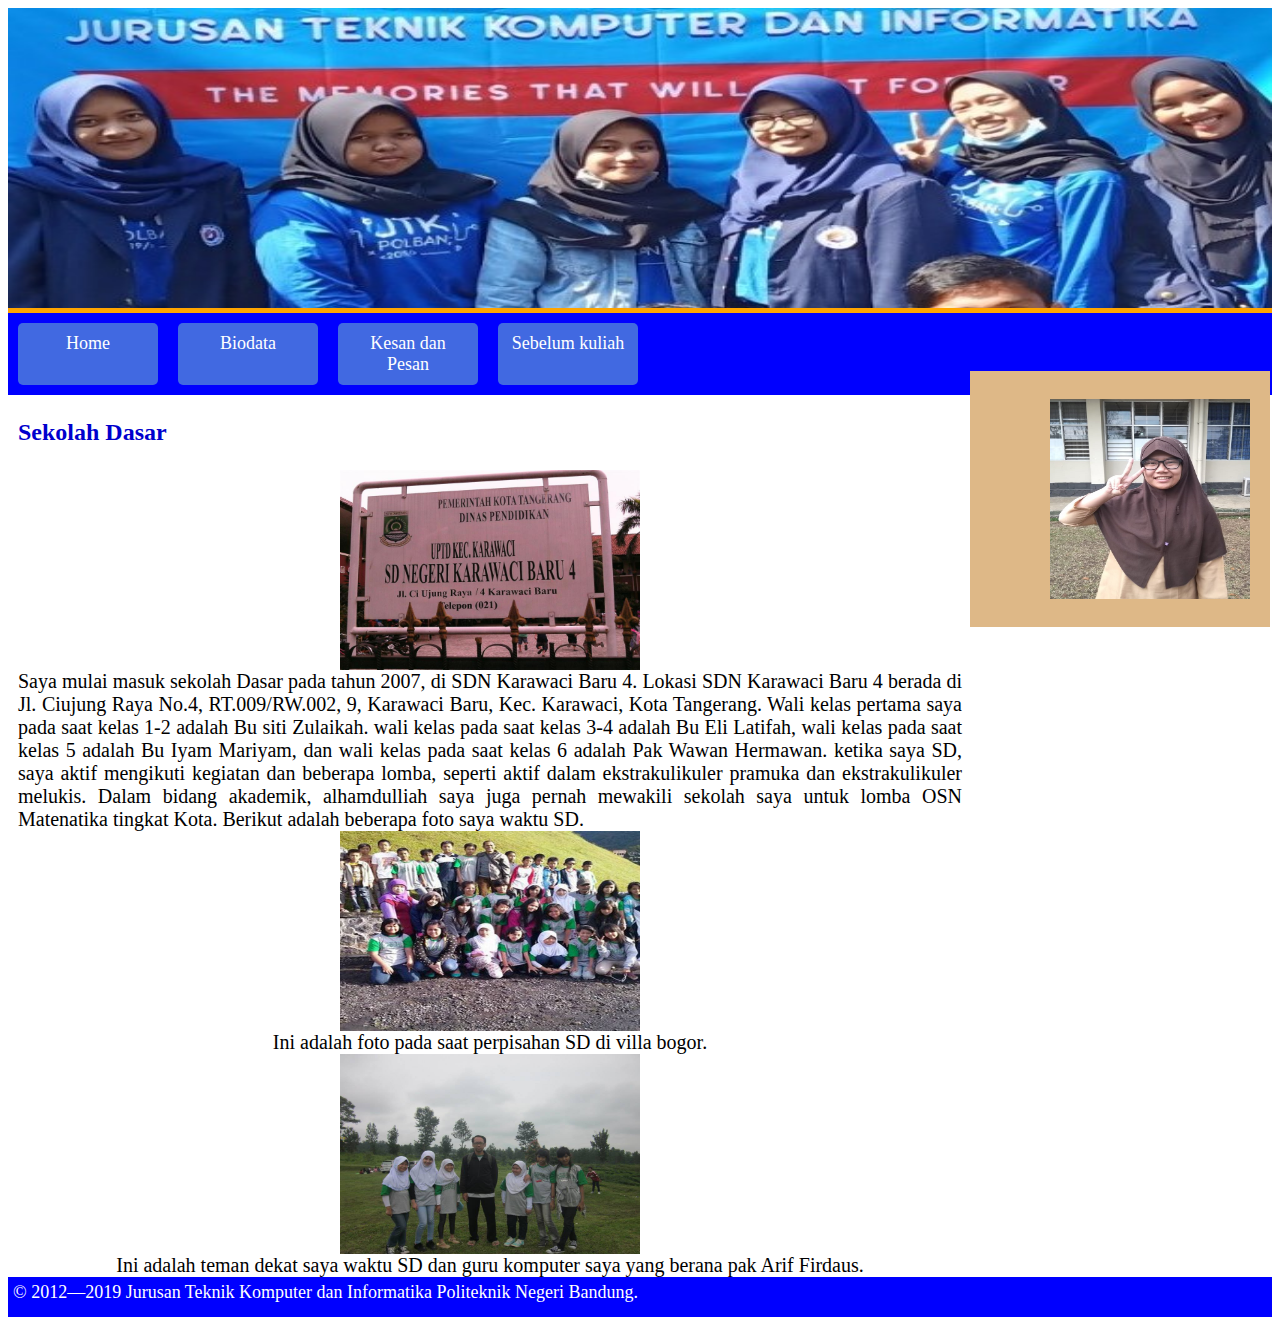
<file: SD.html>
<!DOCTYPE html>
<html>
    <head>
        <meta charset="utf-8">
        <title>Sekolah Dasar</title>
        <link rel="shortcut icon" href="img/polban.jpg">
        <link rel="stylesheet" type="text/css" href="css/index.css">
        <style>
            #sidebar img {float: right; width: 200px; height: 200px; margin: 0px; padding: 20px;}
            #content h3 {text-align: justify; font-size: 24px; font-family: 'Arial Narrow'; color: mediumblue;}
            #content img.tengah {display: block; margin-left: auto; margin-right: auto; width: 300px; height: 200px;}
            #content p {text-align: justify; font-size: 20px; font-family: 'Arial Narrow'; color: black; margin: 0px}
        </style>
    </head>
    <body>
        <div id="container">
            <div id="header">
                <img src="img/foto2.jpg" />            
            </div>
            <nav id="main-menu">
            </nav>
            <div class="menu-bar">
                <ul>
                    <li class="active"><a href="index.html"> Home </a>
                        <div class="sub-menu-1">
                            <ul>
                                <li><a href="Profil.html"> Profil JTK </a></li>
                                <li><a href="Lokasi.html"> Lokasi JTK </a></li>
                                <li><a href="Prodi.html"> Program Studi di JTK </a></li>
                                <li><a href="Struktur.html"> Struktur Organisasi di JTK </a></li>
                            </ul>
                        </div>
                    </li>
                    <li class="active"><a href="Biodata.html"> Biodata </a></li>
                    <li class="active"><a href="Kesan&pesan.html"> Kesan dan Pesan </a></li>
                    <li class="active"><a href="Sebelum.html"> Sebelum kuliah </a>
                        <div class="sub-menu-1">
                            <ul>
                                <li><a href="SD.html"> SD </a></li>
                                <li><a href="SMP.html"> SMP </a></li>
                                <li><a href="SMA.html"> SMA </a></li>
                            </ul>
                        </div>
                    </li>
                </ul>
            </div>
            <div id="content">
                <h3>
                    Sekolah Dasar
                </h3>
                <img class="tengah" src="img/SD3.jpg"/>
                <p>
                    Saya mulai masuk sekolah Dasar pada tahun 2007, di SDN Karawaci Baru 4. Lokasi SDN Karawaci Baru 4 berada di Jl. Ciujung Raya No.4, 
                    RT.009/RW.002, 9, Karawaci Baru, Kec. Karawaci, Kota Tangerang. Wali kelas pertama saya pada saat kelas 1-2 adalah Bu siti Zulaikah.
                    wali kelas pada saat kelas 3-4 adalah Bu Eli Latifah, wali kelas pada saat kelas 5 adalah Bu Iyam Mariyam, dan wali kelas pada saat 
                    kelas 6 adalah Pak Wawan Hermawan. ketika saya SD, saya aktif mengikuti kegiatan dan beberapa lomba, seperti aktif dalam ekstrakulikuler 
                    pramuka dan ekstrakulikuler melukis. Dalam bidang akademik, alhamdulliah saya juga pernah mewakili sekolah saya untuk lomba OSN Matenatika 
                    tingkat Kota. Berikut adalah beberapa foto saya waktu SD.
                </p>
                <img class="tengah" src="img/SD.jpeg"/>
                <p style="text-align: center;">Ini adalah foto pada saat perpisahan SD di villa bogor.</p>
                <img class="tengah" src="img/SD2.jpg"/>
                <p style="text-align: center;">Ini adalah teman dekat saya waktu SD dan guru komputer saya yang berana pak Arif Firdaus.</p>
                <div id="sidebar">
                    <img src="img/me.jpeg" style="width: 200px; height: 200px;"/>
                </div>
            </div>
            <div id="footer">
                <p class="copyright">© 2012—2019 Jurusan Teknik Komputer dan Informatika Politeknik Negeri Bandung.</p>
            </div>
        </div>
    </body>
</html>
</file>
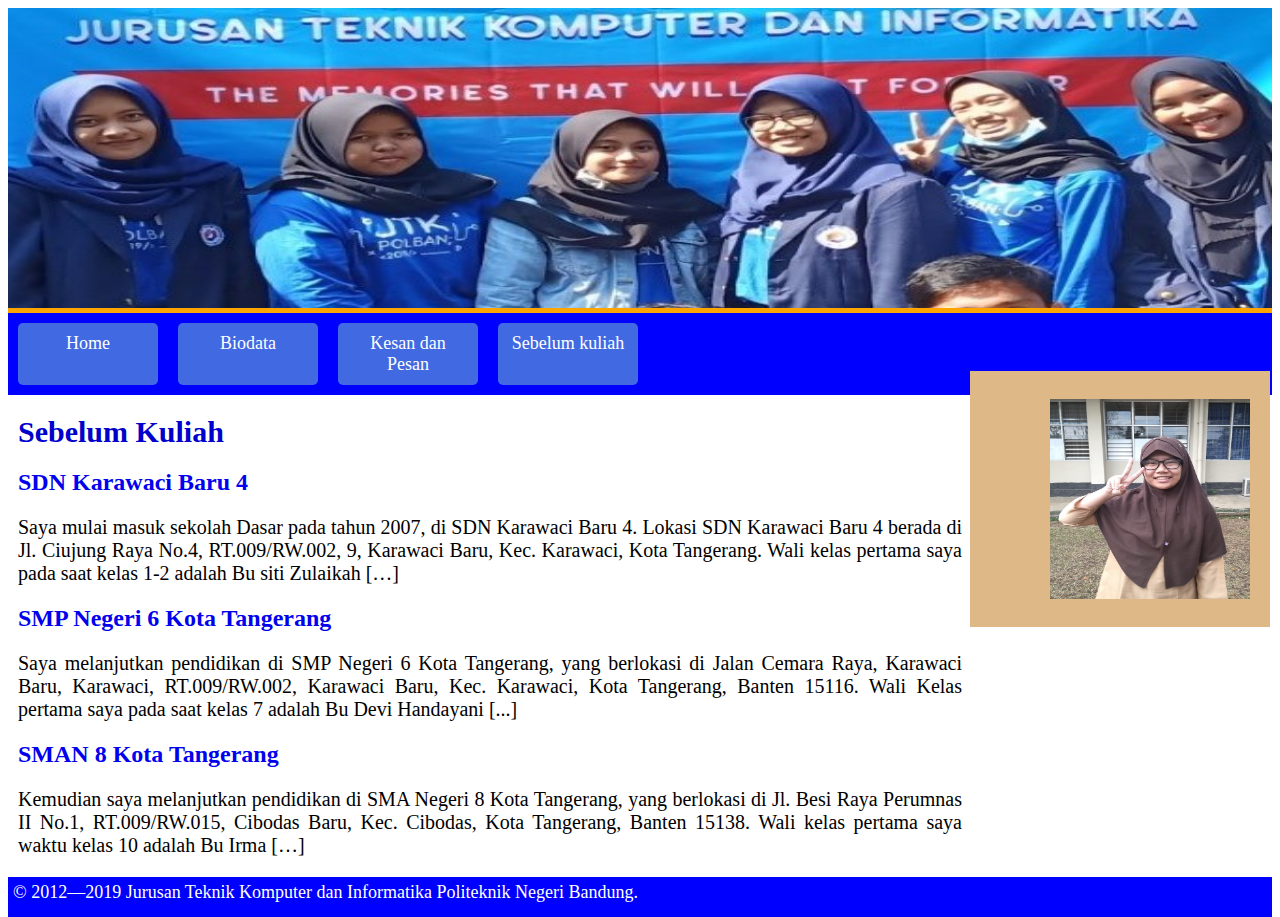
<file: Sebelum.html>
<!DOCTYPE html>
<html>
    <head>
        <meta charset="utf-8">
        <title>Sebelum Kuliah</title>
        <link rel="shortcut icon" href="img/polban.jpg">
        <link rel="stylesheet" type="text/css" href="css/index.css">
        <style>
            #sidebar img {float: right; width: 200px; height: 200px; margin: 0px; padding: 20px;}
            #content h1 {text-align: justify; font-size: 30px; font-family: 'Arial Narrow'; color: mediumblue;}
            #content h2 {text-align: justify; font-size: 24px; font-family: 'Arial Narrow'; color: mediumblue;}
            #content h2 a {text-decoration: none;}
            #content p {text-align: justify; font-size: 20px; font-family: 'Arial Narrow'; color: black;}
        </style>
        </style>
    </head>
    <body>
        <div id="container">
            <div id="header">
                <img src="img/foto2.jpg" />            
            </div>
            <nav id="main-menu">
            </nav>
            <div class="menu-bar">
                <ul>
                    <li class="active"><a href="index.html"> Home </a>
                        <div class="sub-menu-1">
                            <ul>
                                <li><a href="Profil.html"> Profil JTK </a></li>
                                <li><a href="Lokasi.html"> Lokasi JTK </a></li>
                                <li><a href="Prodi.html"> Program Studi di JTK </a></li>
                                <li><a href="Struktur.html"> Struktur Organisasi di JTK </a></li>
                            </ul>
                        </div>
                    </li>
                    <li class="active"><a href="Biodata.html"> Biodata </a></li>
                    <li class="active"><a href="Kesan&pesan.html"> Kesan dan Pesan </a></li>
                    <li class="active"><a href="Sebelum.html"> Sebelum kuliah </a>
                        <div class="sub-menu-1">
                            <ul>
                                <li><a href="SD.html"> SD </a></li>
                                <li><a href="SMP.html"> SMP </a></li>
                                <li><a href="SMA.html"> SMA </a></li>
                            </ul>
                        </div>
                    </li>
                </ul>
            </div>
            <div id="content">
                <h1>Sebelum Kuliah</h1>
                <div class="text">
                    <h2>
                        <a href="SD.html" title="Sekolah Dasar"> SDN Karawaci Baru 4 </a>
                    </h2>
                    <p>
                        Saya mulai masuk sekolah Dasar pada tahun 2007, di SDN Karawaci Baru 4. Lokasi SDN Karawaci Baru 4 berada di Jl. Ciujung Raya No.4, 
                        RT.009/RW.002, 9, Karawaci Baru, Kec. Karawaci, Kota Tangerang. Wali kelas pertama saya pada saat kelas 1-2 adalah Bu siti Zulaikah
                        […]
                    </p>
                    <h2>
                        <a href="SMP.html" title="Sekolah Menengah Pertama"> SMP Negeri 6 Kota Tangerang </a>
                    </h2>
                    <p>
                        Saya melanjutkan pendidikan di SMP Negeri 6 Kota Tangerang, yang berlokasi di Jalan Cemara Raya, Karawaci Baru, 
                        Karawaci, RT.009/RW.002, Karawaci Baru, Kec. Karawaci, Kota Tangerang, Banten 15116. Wali Kelas pertama saya pada
                        saat kelas 7 adalah Bu Devi Handayani [...]
                    </p>
                    <h2>
                        <a href="SMA.html" title="Sekolah Menengah Atas"> SMAN 8 Kota Tangerang </a>
                    </h2>
                    <p>
                        Kemudian saya melanjutkan pendidikan di SMA Negeri 8 Kota Tangerang, yang berlokasi di Jl. Besi Raya Perumnas II 
                        No.1, RT.009/RW.015, Cibodas Baru, Kec. Cibodas, Kota Tangerang, Banten 15138. Wali kelas pertama saya waktu kelas 10 
                        adalah Bu Irma […]
                    </p>
                </div>
                <div id="sidebar">
                    <img src="img/me.jpeg"/>
                </div>
            </div>
            <div id="footer">
                <p class="copyright">© 2012—2019 Jurusan Teknik Komputer dan Informatika Politeknik Negeri Bandung.</p>
            </div>
        </div>
    </body>
</html>
</file>
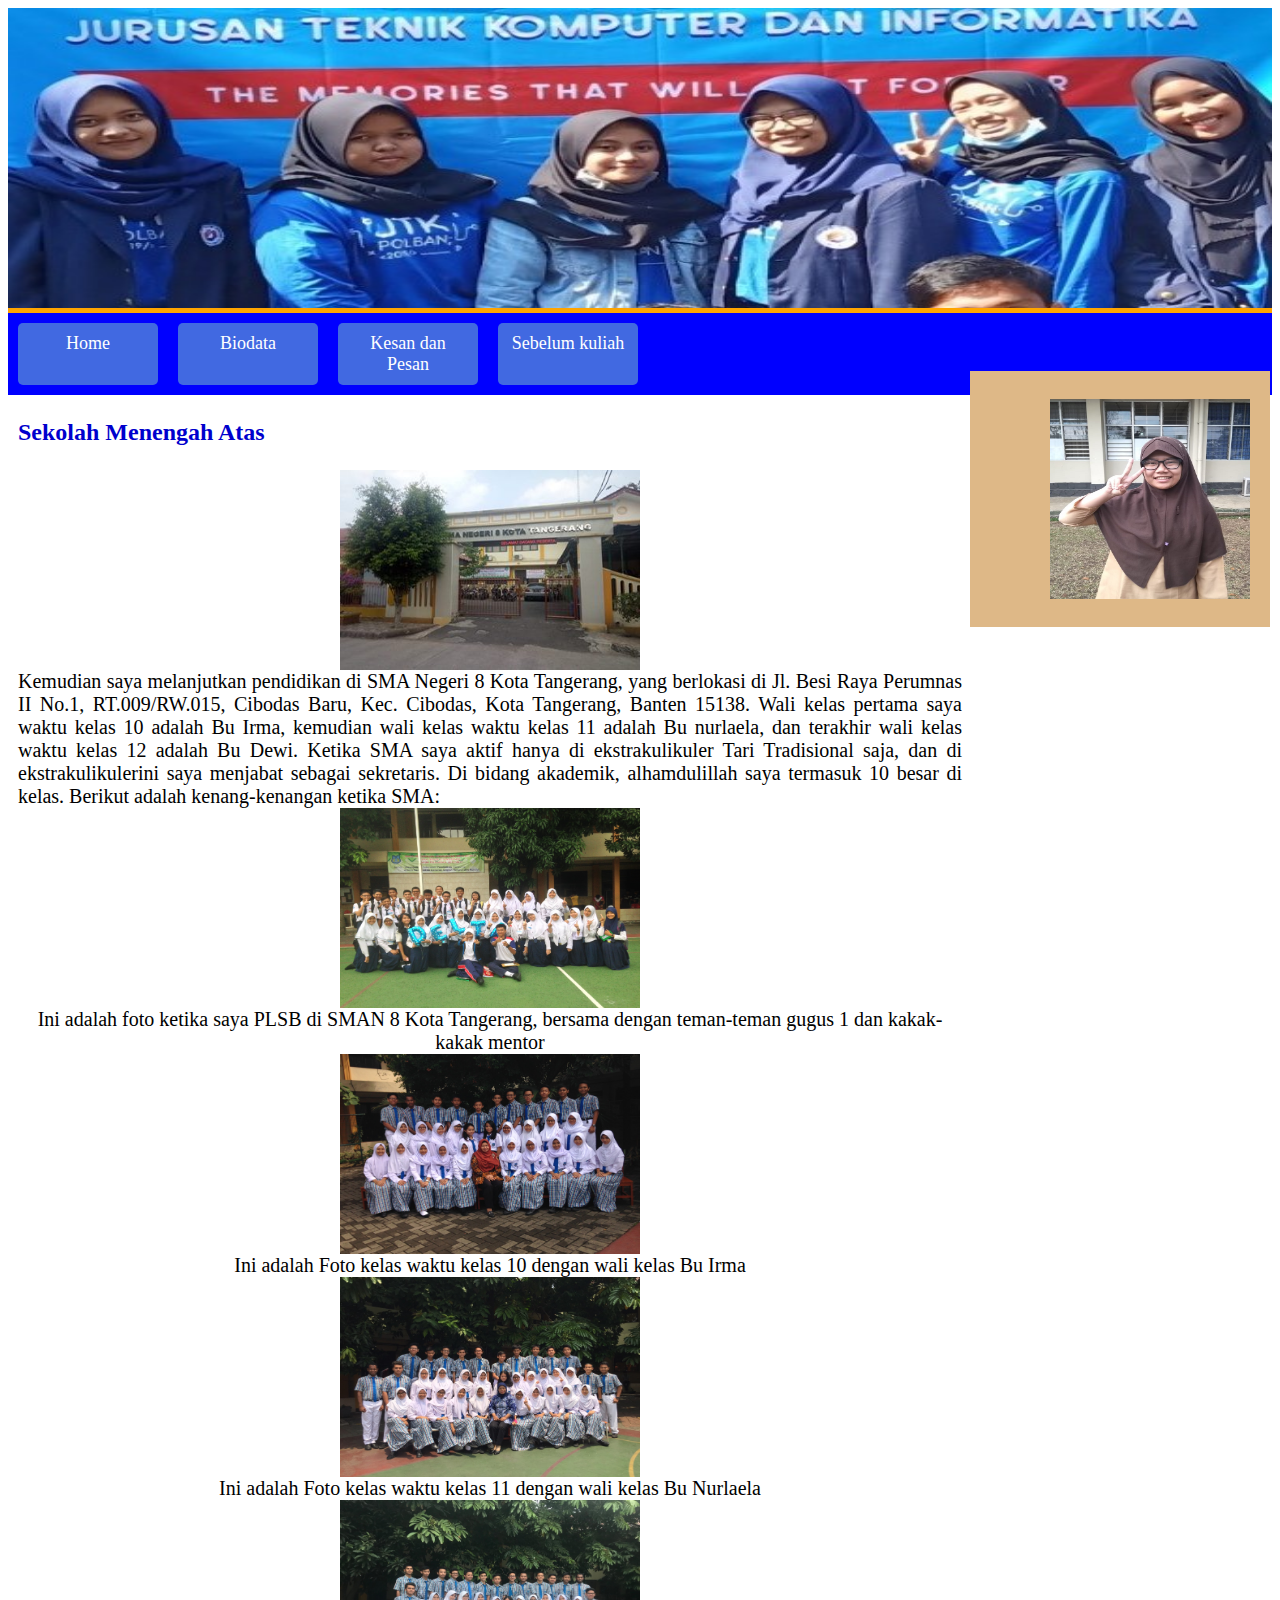
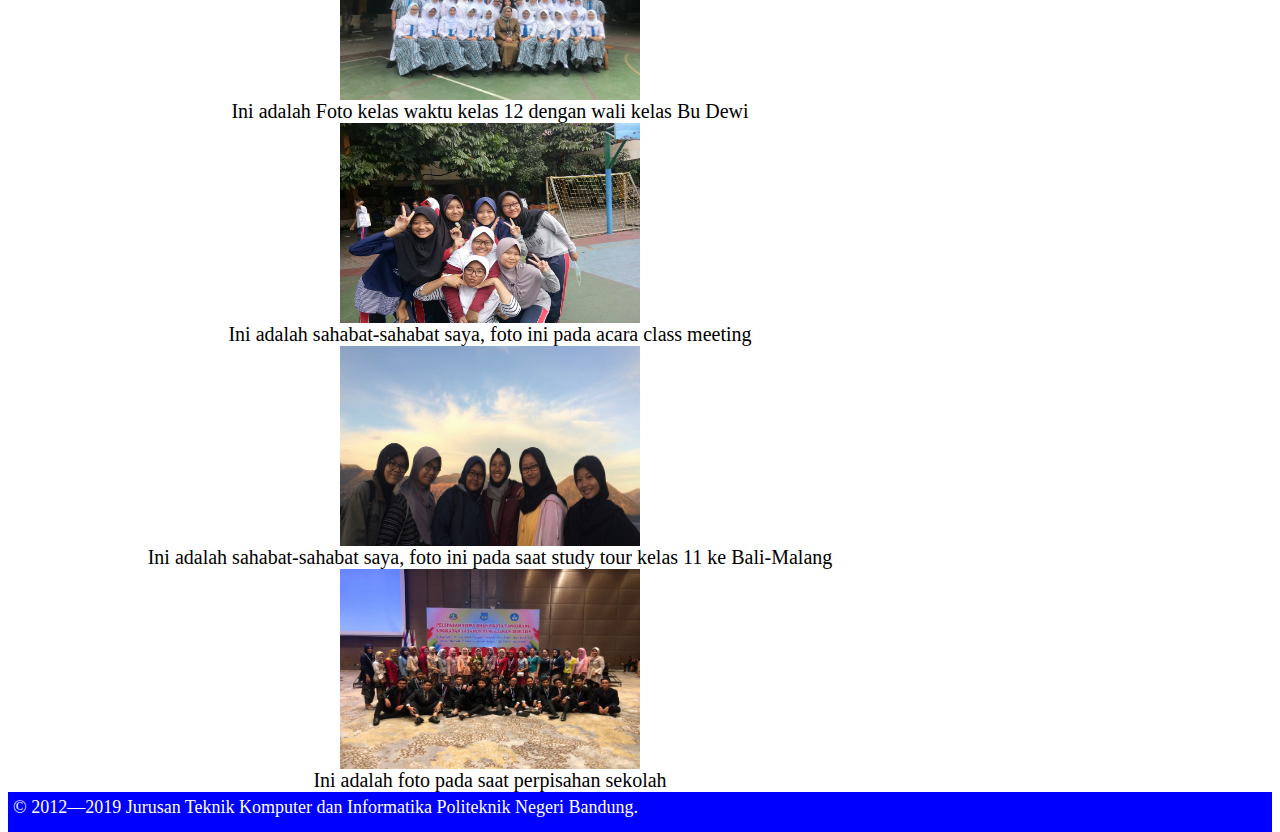
<file: SMA.html>
<!DOCTYPE html>
<html>
    <head>
        <meta charset="utf-8">
        <title>Sekolah Menengah Atas</title>
        <link rel="shortcut icon" href="img/polban.jpg">
        <link rel="stylesheet" type="text/css" href="css/index.css">
        <style>
            #sidebar img {float: right; width: 200px; height: 200px; margin: 0px; padding: 20px;}
            #content h3 {text-align: justify; font-size: 24px; font-family: 'Arial Narrow'; color: mediumblue;}
            #content img.tengah {display: block; margin-left: auto; margin-right: auto; width: 300px; height: 200px;}
            #content p {text-align: justify; font-size: 20px; font-family: 'Arial Narrow'; color: black; margin: 0px}
        </style>
    </head>
    <body>
        <div id="container">
            <div id="header">
                <img src="img/foto2.jpg" />            
            </div>
            <nav id="main-menu">
            </nav>
            <div class="menu-bar">
                <ul>
                    <li class="active"><a href="index.html"> Home </a>
                        <div class="sub-menu-1">
                            <ul>
                                <li><a href="Profil.html"> Profil JTK </a></li>
                                <li><a href="Lokasi.html"> Lokasi JTK </a></li>
                                <li><a href="Prodi.html"> Program Studi di JTK </a></li>
                                <li><a href="Struktur.html"> Struktur Organisasi di JTK </a></li>
                            </ul>
                        </div>
                    </li>
                    <li class="active"><a href="Biodata.html"> Biodata </a></li>
                    <li class="active"><a href="Kesan&pesan.html"> Kesan dan Pesan </a></li>
                    <li class="active"><a href="Sebelum.html"> Sebelum kuliah </a>
                        <div class="sub-menu-1">
                            <ul>
                                <li><a href="SD.html"> SD </a></li>
                                <li><a href="SMP.html"> SMP </a></li>
                                <li><a href="SMA.html"> SMA </a></li>
                            </ul>
                        </div>
                    </li>
                </ul>
            </div>
            <div id="content">
                <h3>
                        Sekolah Menengah Atas
                </h3>
                <img class="tengah" src="img/SMA.jpg"/>
                <p>
                    Kemudian saya melanjutkan pendidikan di SMA Negeri 8 Kota Tangerang, yang berlokasi di Jl. Besi Raya Perumnas II 
                    No.1, RT.009/RW.015, Cibodas Baru, Kec. Cibodas, Kota Tangerang, Banten 15138. Wali kelas pertama saya waktu kelas 10 
                    adalah Bu Irma, kemudian wali kelas waktu kelas 11 adalah Bu nurlaela, dan terakhir wali kelas waktu kelas 12 adalah Bu Dewi.
                    Ketika SMA saya aktif hanya di ekstrakulikuler Tari Tradisional saja, dan di ekstrakulikulerini saya menjabat sebagai sekretaris.
                    Di bidang akademik, alhamdulillah saya termasuk 10 besar di kelas. Berikut adalah kenang-kenangan ketika SMA:
                </p>
                <img class="tengah" src="img/SMA1.jpg"/>
                <p style="text-align: center;">Ini adalah foto ketika saya PLSB di SMAN 8 Kota Tangerang, bersama dengan teman-teman gugus 1 dan kakak-kakak mentor</p>
                <img class="tengah" src="img/SMA2.jpg"/>
                <p style="text-align: center;">Ini adalah Foto kelas waktu kelas 10 dengan wali kelas Bu Irma</p>
                <img class="tengah" src="img/SMA3.jpg"/>
                <p style="text-align: center;"> Ini adalah Foto kelas waktu kelas 11 dengan wali kelas Bu Nurlaela</p>
                <img class="tengah" src="img/SMA4.jpg"/>
                <p style="text-align: center;">Ini adalah Foto kelas waktu kelas 12 dengan wali kelas Bu Dewi</p>
                <img class="tengah" src="img/SMA7.jpg"/>
                <p style="text-align: center;">Ini adalah sahabat-sahabat saya, foto ini pada acara class meeting </p>
                <img class="tengah" src="img/SMA5.jpg"/>
                <p style="text-align: center;">Ini adalah sahabat-sahabat saya, foto ini pada saat study tour kelas 11 ke Bali-Malang</p>
                <img class="tengah" src="img/SMA8.jpg"/>
                <p style="text-align: center;">Ini adalah foto pada saat perpisahan sekolah </p>
                <div id="sidebar">
                    <img src="img/me.jpeg"/>
                </div>
            </div>
            <div id="footer">
                <p class="copyright">© 2012—2019 Jurusan Teknik Komputer dan Informatika Politeknik Negeri Bandung.</p>
            </div>
        </div>
    </body>
</html>
</file>
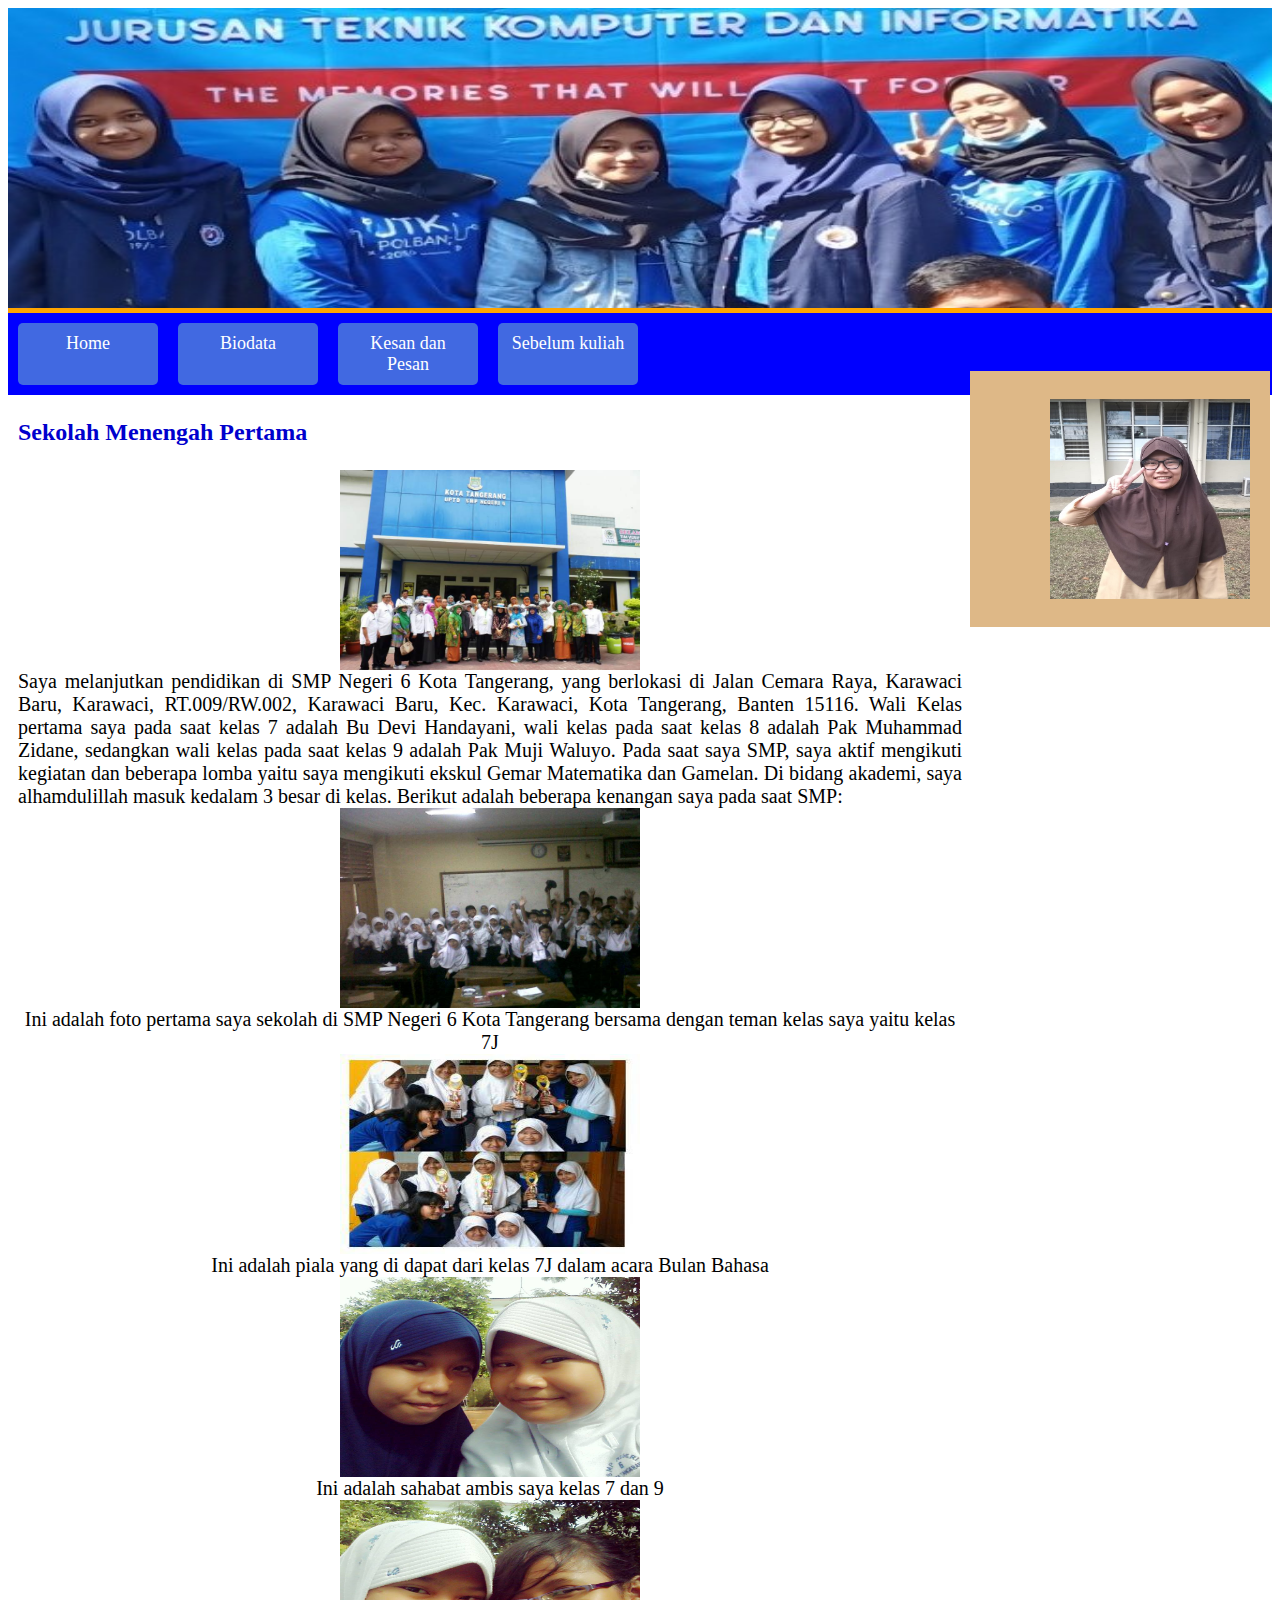
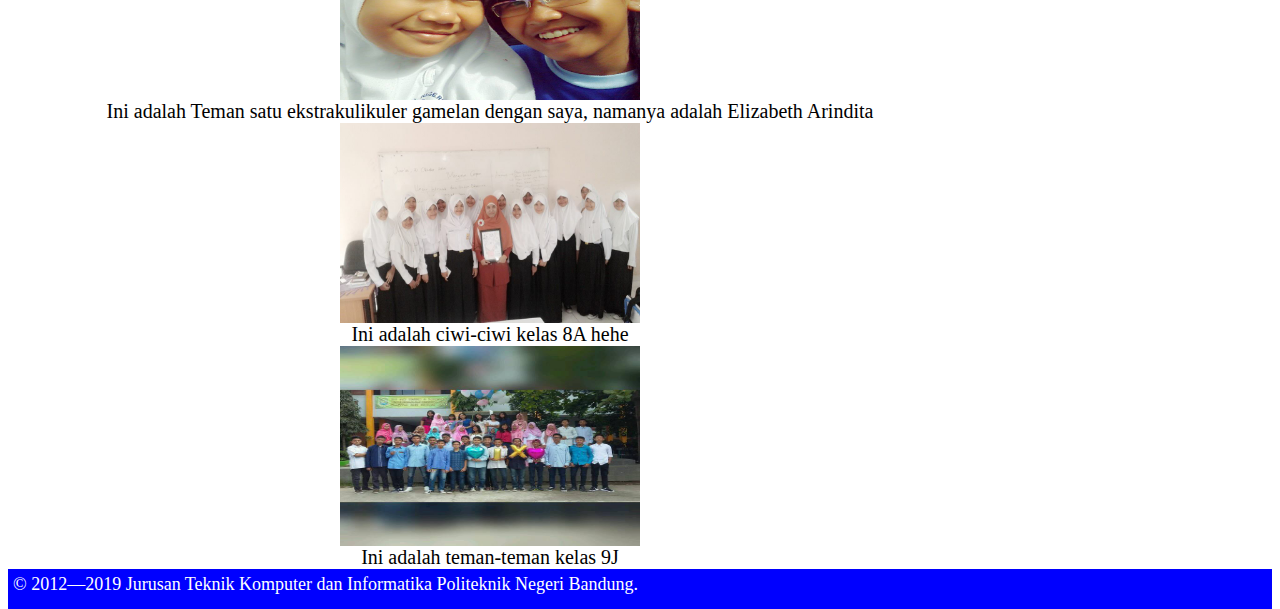
<file: SMP.html>
<!DOCTYPE html>
<html>
    <head>
        <meta charset="utf-8">
        <title>Sekolah Menengah Pertama</title>
        <link rel="shortcut icon" href="img/polban.jpg">
        <link rel="stylesheet" type="text/css" href="css/index.css">
        <style>
            #sidebar img {float: right; width: 200px; height: 200px; margin: 0px; padding: 20px;}
            #content h3 {text-align: justify; font-size: 24px; font-family: 'Arial Narrow'; color: mediumblue;}
            #content img.tengah {display: block; margin-left: auto; margin-right: auto; width: 300px; height: 200px;}
            #content p {text-align: justify; font-size: 20px; font-family: 'Arial Narrow'; color: black; margin: 0px}
        </style>
    </head>
    <body>
        <div id="container">
            <div id="header">
                <img src="img/foto2.jpg" />            
            </div>
            <nav id="main-menu">
            </nav>
            <div class="menu-bar">
                <ul>
                    <li class="active"><a href="index.html"> Home </a>
                        <div class="sub-menu-1">
                            <ul>
                                <li><a href="Profil.html"> Profil JTK </a></li>
                                <li><a href="Lokasi.html"> Lokasi JTK </a></li>
                                <li><a href="Prodi.html"> Program Studi di JTK </a></li>
                                <li><a href="Struktur.html"> Struktur Organisasi di JTK </a></li>
                            </ul>
                        </div>
                    </li>
                    <li class="active"><a href="Biodata.html"> Biodata </a></li>
                    <li class="active"><a href="Kesan&pesan.html"> Kesan dan Pesan </a></li>
                    <li class="active"><a href="Sebelum.html"> Sebelum kuliah </a>
                        <div class="sub-menu-1">
                            <ul>
                                <li><a href="SD.html"> SD </a></li>
                                <li><a href="SMP.html"> SMP </a></li>
                                <li><a href="SMA.html"> SMA </a></li>
                            </ul>
                        </div>
                    </li>
                </ul>
            </div>
            <div id="content">
                <h3>
                    Sekolah Menengah Pertama
                </h3>
                <img class="tengah" src="img/SMP.jpeg"/>
                <p>
                    Saya melanjutkan pendidikan di SMP Negeri 6 Kota Tangerang, yang berlokasi di Jalan Cemara Raya, Karawaci Baru, 
                    Karawaci, RT.009/RW.002, Karawaci Baru, Kec. Karawaci, Kota Tangerang, Banten 15116. Wali Kelas pertama saya pada
                    saat kelas 7 adalah Bu Devi Handayani, wali kelas pada saat kelas 8 adalah Pak Muhammad Zidane, sedangkan wali kelas 
                    pada saat kelas 9 adalah Pak Muji Waluyo. Pada saat saya SMP, saya aktif mengikuti kegiatan dan beberapa lomba yaitu
                    saya mengikuti ekskul Gemar Matematika dan Gamelan. Di bidang akademi, saya alhamdulillah masuk kedalam 3 besar di kelas.
                    Berikut adalah beberapa kenangan saya pada saat SMP:
                </p>
                <img class="tengah" src="img/SMP1.jpg"/>
                <p style="text-align: center;">Ini adalah foto pertama saya sekolah di SMP Negeri 6 Kota Tangerang bersama dengan teman kelas saya yaitu kelas 7J</p>
                <img class="tengah" src="img/SMP2.jpg"/>
                <p style="text-align: center;">Ini adalah piala yang di dapat dari kelas 7J dalam acara Bulan Bahasa</p>
                <img class="tengah" src="img/SMP4.jpg"/>
                <p style="text-align: center;"> Ini adalah sahabat ambis saya kelas 7 dan 9</p>
                <img class="tengah" src="img/SMP3.jpg"/>
                <p style="text-align: center;">Ini adalah Teman satu ekstrakulikuler gamelan dengan saya, namanya adalah Elizabeth Arindita </p>
                <img class="tengah" src="img/SMP5.jpg"/>
                <p style="text-align: center;">Ini adalah ciwi-ciwi kelas 8A hehe </p>
                <img class="tengah" src="img/SMP6.jpg"/>
                <p style="text-align: center;">Ini adalah teman-teman kelas 9J </p>
                <div id="sidebar">
                    <img src="img/me.jpeg"/>
                </div>
            </div>
            <div id="footer">
                <p class="copyright">© 2012—2019 Jurusan Teknik Komputer dan Informatika Politeknik Negeri Bandung.</p>
            </div>
        </div>
    </body>
</html>
</file>
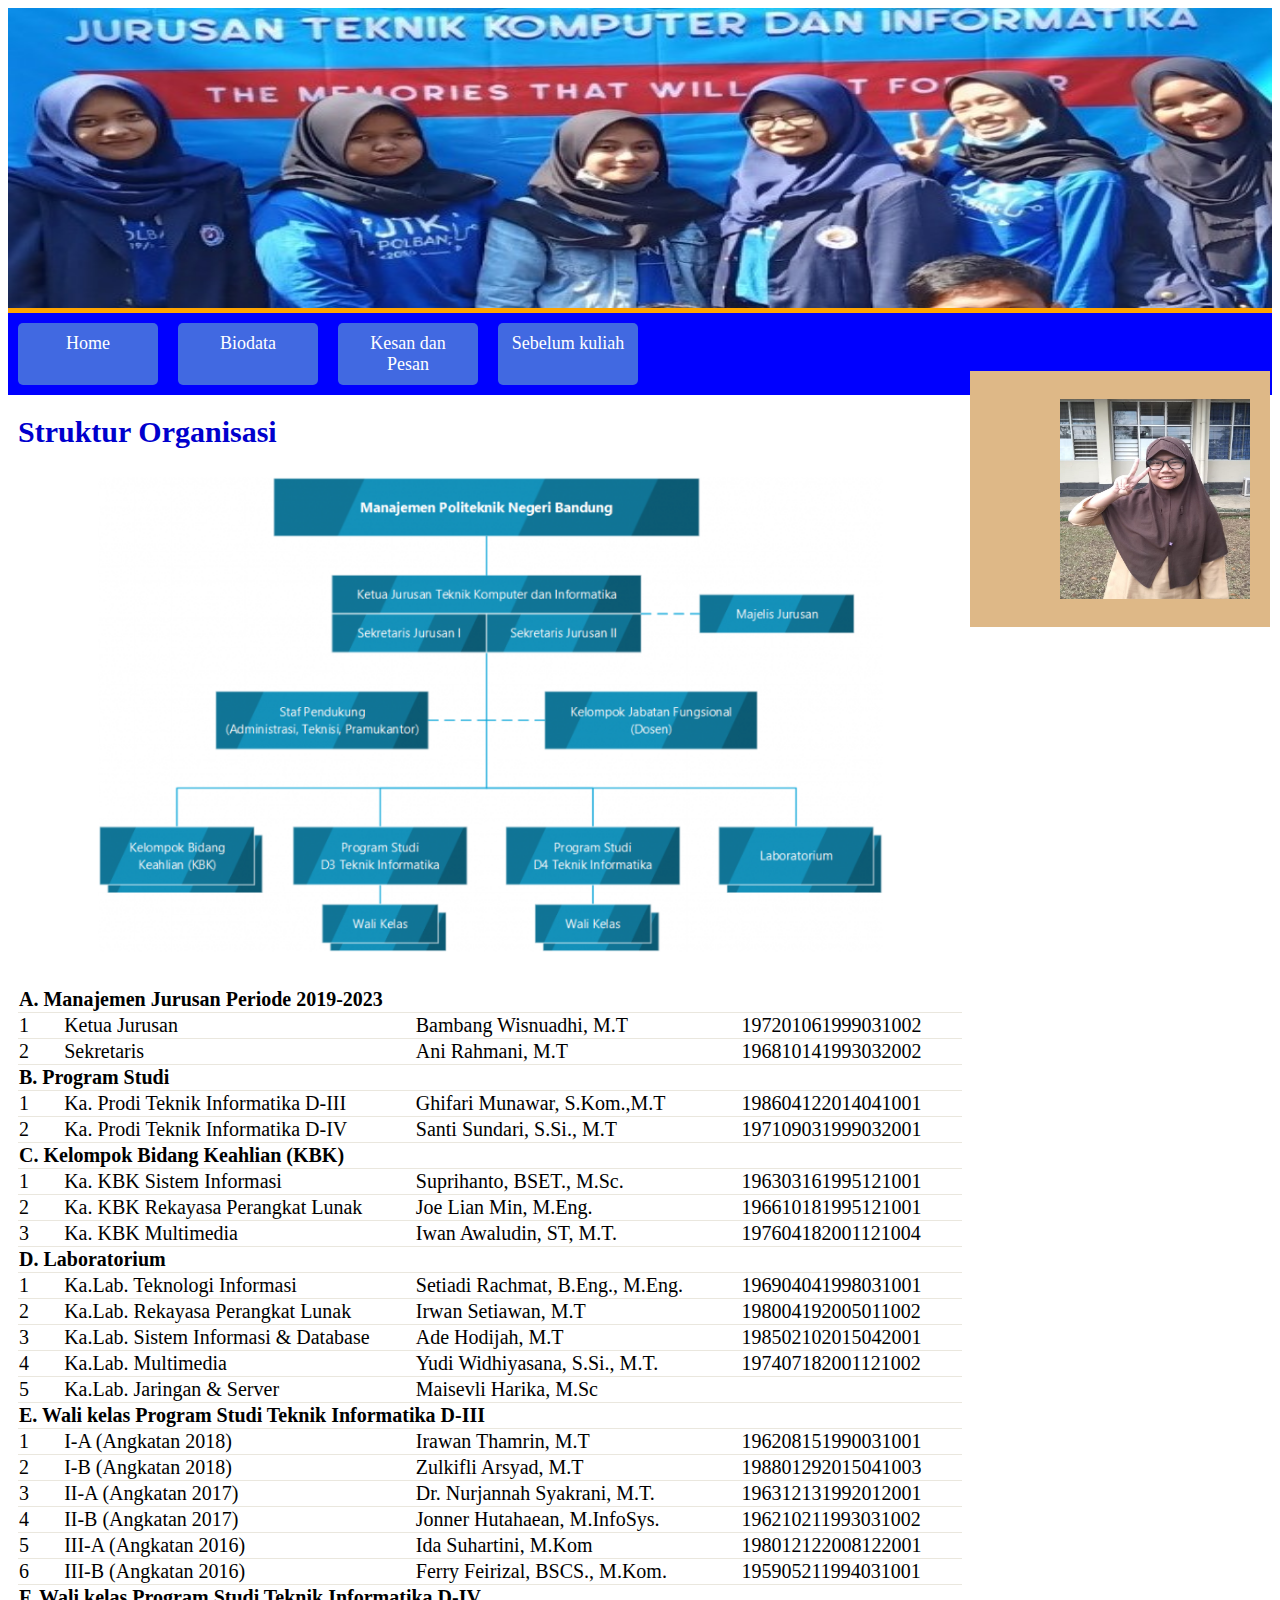
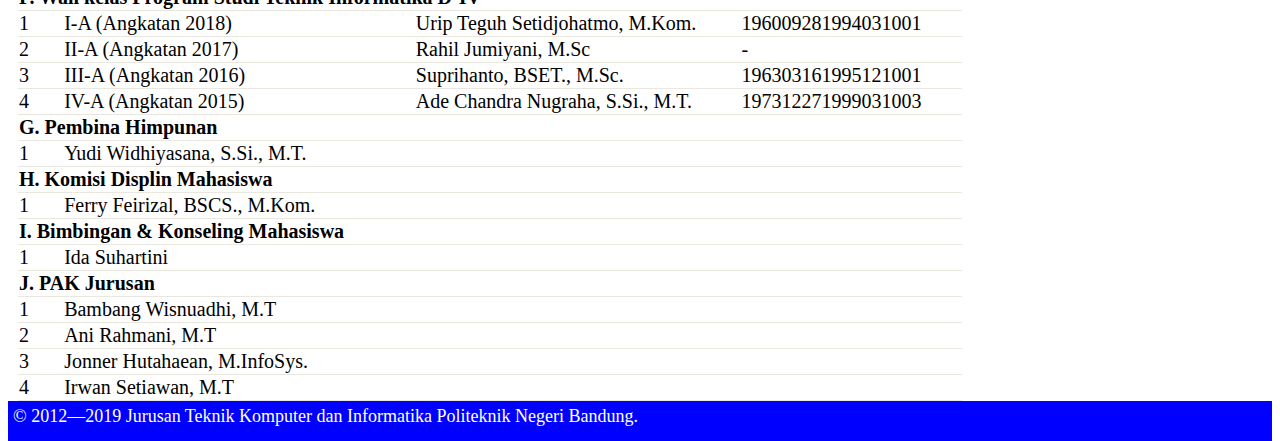
<file: Struktur.html>
<!DOCTYPE html>
<html>
    <head>
        <meta charset="utf-8">
        <title>Struktur Organisasi</title>
        <link rel="shortcut icon" href="img/polban.jpg">
        <link rel="stylesheet" type="text/css" href="css/index.css">
        <style>
            #sidebar img {float: right; width: 200px; height: 200px; margin: 0px; padding: 20px;}
            tbody {display: table-row-group; vertical-align: middle; border-color: inherit;}
            table { border-collapse: collapse; border-spacing: 0;}
            #content h1 {text-align: left; font-size: 30px; margin: 10 0 0 0px; padding: 5 5 5 0px; color: mediumblue; font-family: 'Arial Narrow';}
            tr, th, td { padding-right: 1.625em; border-bottom: 1px solid #EAE7DE; }
            th {text-align: left;text-align: justify; font-size: 20px; font-family: 'Arial Narrow'; color: black;}
            td {vertical-align: top; text-align: justify; font-size: 20px; font-family: 'Arial Narrow'; color: black;}
        </style>
    </head>
    <body>
        <div id="container">
            <div id="header">
                <img src="img/foto2.jpg" />            
            </div>
            <nav id="main-menu">
            </nav>
            <div class="menu-bar">
                <ul>
                    <li class="active"><a href="index.html"> Home </a>
                        <div class="sub-menu-1">
                            <ul>
                                <li><a href="Profil.html"> Profil JTK </a></li>
                                <li><a href="Lokasi.html"> Lokasi JTK </a></li>
                                <li><a href="Prodi.html"> Program Studi di JTK </a></li>
                                <li><a href="Struktur.html"> Struktur Organisasi di JTK </a></li>
                            </ul>
                        </div>
                    </li>
                    <li class="active"><a href="Biodata.html"> Biodata </a></li>
                    <li class="active"><a href="Kesan&pesan.html"> Kesan dan Pesan </a></li>
                    <li class="active"><a href="Sebelum.html"> Sebelum kuliah </a>
                        <div class="sub-menu-1">
                            <ul>
                                <li><a href="SD.html"> SD </a></li>
                                <li><a href="SMP.html"> SMP </a></li>
                                <li><a href="SMA.html"> SMA </a></li>
                            </ul>
                        </div>
                    </li>
                </ul>
            </div>
            <div id="content">
                <div class="widget">
                    <h1 class="post-title">Struktur Organisasi</h1>
                    <div class="post-content">
                        <p style="text-align: center">
                            <img class="alignnone wp-image-299" src="img/organigram-jtk-2015-v2-850x514.png" alt="img/organigram-jtk-2015-v2.png" width="785px" height="475px">
                        </p>
                        <table width="100%">
                            <tbody>
                                <tr>
                                    <th colspan="4">
                                        A. Manajemen Jurusan Periode 2019-2023
                                    </th>
                                </tr>
                                <tr>
                                    <td>1</td>
                                    <td>Ketua Jurusan</td>
                                    <td>Bambang Wisnuadhi, M.T</td>
                                    <td>197201061999031002</td>
                                </tr>
                                <tr>
                                    <td>2</td>
                                    <td>Sekretaris</td>
                                    <td>Ani Rahmani, M.T</td>
                                    <td>196810141993032002</td>
                                </tr>
                                <tr>
                                    <th colspan="4">
                                        B. Program Studi
                                    </th>
                                </tr>
                                <tr>
                                    <td>1</td>
                                    <td>Ka. Prodi Teknik Informatika D-III</td>
                                    <td>Ghifari Munawar, S.Kom.,M.T</td>
                                    <td>198604122014041001</td>
                                </tr>
                                <tr>
                                    <td>2</td>
                                    <td>Ka. Prodi Teknik Informatika D-IV</td>
                                    <td>Santi Sundari, S.Si., M.T</td>
                                    <td>197109031999032001</td>
                                </tr>
                                <tr>
                                    <th colspan="4">
                                        C. Kelompok Bidang Keahlian (KBK)
                                    </th>
                                </tr>
                                <tr>
                                    <td>1</td>
                                    <td>Ka. KBK Sistem Informasi</td>
                                    <td>Suprihanto, BSET., M.Sc.</td>
                                    <td>196303161995121001</td>
                                </tr>
                                <tr>
                                    <td>2</td>
                                    <td>Ka. KBK Rekayasa Perangkat Lunak</td>
                                    <td>Joe Lian Min, M.Eng.</td>
                                    <td>196610181995121001</td>
                                </tr>
                                <tr>
                                    <td>3</td>
                                    <td>Ka. KBK Multimedia</td>
                                    <td>Iwan Awaludin, ST, M.T.</td>
                                    <td>197604182001121004</td>
                                </tr>
                                <tr>
                                    <th colspan="4">
                                        D. Laboratorium
                                    </th>
                                </tr>
                                <tr>
                                    <td>1</td>
                                    <td>Ka.Lab. Teknologi Informasi</td>
                                    <td>Setiadi Rachmat, B.Eng., M.Eng.</td>
                                    <td>196904041998031001</td>
                                </tr>
                                <tr>
                                    <td>2</td>
                                    <td>Ka.Lab. Rekayasa Perangkat Lunak</td>
                                    <td>Irwan Setiawan, M.T</td>
                                    <td>198004192005011002</td>
                                </tr>
                                <tr>
                                    <td>3</td>
                                    <td>Ka.Lab. Sistem Informasi & Database</td>
                                    <td>Ade Hodijah, M.T</td>
                                    <td>198502102015042001</td>
                                </tr>
                                <tr>
                                    <td>4</td>
                                    <td>Ka.Lab. Multimedia</td>
                                    <td>Yudi Widhiyasana, S.Si., M.T.</td>
                                    <td>197407182001121002</td>
                                </tr>
                                <tr>
                                    <td>5</td>
                                    <td>Ka.Lab. Jaringan & Server</td>
                                    <td>Maisevli Harika, M.Sc</td>
                                </tr>
                                <tr>
                                    <th colspan="4">
                                        E. Wali kelas Program Studi Teknik Informatika D-III
                                    </th>
                                </tr>
                                <tr>
                                    <td>1</td>
                                    <td>I-A (Angkatan 2018)</td>
                                    <td>Irawan Thamrin, M.T</td>
                                    <td>196208151990031001</td>
                                </tr>
                                <tr>
                                    <td>2</td>
                                    <td>I-B (Angkatan 2018)</td>
                                    <td>Zulkifli Arsyad, M.T</td>
                                    <td>198801292015041003</td>
                                </tr>
                                <tr>
                                    <td>3</td>
                                    <td>II-A (Angkatan 2017)</td>
                                    <td>Dr. Nurjannah Syakrani, M.T.</td>
                                    <td>196312131992012001</td>
                                </tr>
                                <tr>
                                    <td>4</td>
                                    <td>II-B (Angkatan 2017)</td>
                                    <td>Jonner Hutahaean, M.InfoSys.</td>
                                    <td>196210211993031002</td>
                                </tr>
                                <tr>
                                    <td>5</td>
                                    <td>III-A (Angkatan 2016)</td>
                                    <td>Ida Suhartini, M.Kom</td>
                                    <td>198012122008122001</td>
                                </tr>
                                <tr>
                                    <td>6</td>
                                    <td>III-B (Angkatan 2016)</td>
                                    <td>Ferry Feirizal, BSCS., M.Kom.</td>
                                    <td>195905211994031001</td>
                                </tr>
                                <tr>
                                    <th colspan="4">
                                        F. Wali kelas Program Studi Teknik Informatika D-IV
                                    </th>
                                </tr>
                                <tr>
                                    <td>1</td>
                                    <td>I-A (Angkatan 2018)</td>
                                    <td>Urip Teguh Setidjohatmo, M.Kom.</td>
                                    <td>196009281994031001</td>
                                </tr>
                                <tr>
                                    <td>2</td>
                                    <td>II-A (Angkatan 2017)</td>
                                    <td>Rahil Jumiyani, M.Sc</td>
                                    <td>-</td>
                                </tr>
                                <tr>
                                    <td>3</td>
                                    <td>III-A (Angkatan 2016)</td>
                                    <td>Suprihanto, BSET., M.Sc.</td>
                                    <td>196303161995121001</td>
                                </tr>
                                <tr>
                                    <td>4</td>
                                    <td>IV-A (Angkatan 2015)</td>
                                    <td>Ade Chandra Nugraha, S.Si., M.T.</td>
                                    <td>197312271999031003</td>
                                </tr>
                                <tr>
                                    <th colspan="4">
                                        G. Pembina Himpunan
                                    </th>
                                </tr>
                                <tr>
                                    <td>1</td>
                                    <td>Yudi Widhiyasana, S.Si., M.T.</td> 
                                </tr>
                                <tr>
                                    <th colspan="4">
                                        H. Komisi Displin Mahasiswa
                                    </th>
                                </tr>
                                <tr>
                                    <td>1</td>
                                    <td>Ferry Feirizal, BSCS., M.Kom.</td> 
                                </tr>
                                <tr>
                                    <th colspan="4">
                                        I. Bimbingan & Konseling Mahasiswa
                                    </th>
                                </tr>
                                <tr>
                                    <td>1</td>
                                    <td>Ida Suhartini</td> 
                                </tr>
                                <tr>
                                    <th colspan="4">
                                        J. PAK Jurusan
                                    </th>
                                </tr>
                                <tr>
                                    <td>1</td>
                                    <td>Bambang Wisnuadhi, M.T</td>
                                </tr>
                                <tr>
                                    <td>2</td>
                                    <td>Ani Rahmani, M.T</td>
                                <tr>
                                    <td>3</td>
                                    <td>Jonner Hutahaean, M.InfoSys.</td>

                                </tr>
                                <tr>
                                    <td>4</td>
                                    <td>Irwan Setiawan, M.T</td>
                                </tr>     
                            </tbody>
                            <div class="cleaner"></div>
                        </table>
                    </div>
                </div>
                <div id="sidebar">
                    <img src="img/me.jpeg" img style="height: 200px; width: 190px;"/>
                </div>
            </div>
            <div id="footer">
                <p class="copyright">© 2012—2019 Jurusan Teknik Komputer dan Informatika Politeknik Negeri Bandung.</p>
            </div>
        </div>
    </body>
</html>
</file>
<file: css/index.css>
#header {margin: 0; padding: 0; float: left; width: 100%; height: 300px; background-color: darkblue;}
#header img { width: 100%; height: 300px;} 
#main-menu {margin: 0; padding: 0; float: left; width: 100%; height: 5px; background-color: orange;}
.menu-bar {background: blue; text-align: justify;}
.menu-bar ul {display: inline-flex; list-style: none; color: whitesmoke; padding: 0; margin: 0;}
.menu-bar ul li {width: 120px; margin: 10px; padding: 10px; font-family: 'Arial Narrow'; font-size: 18px; text-align: center;}
.menu-bar ul li a { text-decoration: none; color: #fff; }
.active, .menu-bar ul li:hover {background: royalblue; border-radius: 5px;}
.sub-menu-1 {display: none;}
.menu-bar ul li:hover .sub-menu-1 {display: block; position: absolute; background: orange; margin-top: 10px; margin-left: -10px;}
.menu-bar ul li:hover .sub-menu-1 ul {display: block; margin: 5px;}
.menu-bar ul li:hover .sub-menu-1 ul li {width: 200px; padding: 10px; border-bottom: 1px dotted #fff; background: transparent; border-radius: 0; text-align: left;}
.menu-bar ul li:hover .sub-menu-1 ul li:last-child {border-bottom: none;}
.menu-bar ul li:hover .sub-menu-1 ul li a:hover {color:orangered;}
#content {margin-right: 300px; font-size: 28px; padding: 0px 10px; background: white;}
#sidebar {width: 300px; position: fixed; z-index: 1; top: 20px; right: 10px; background: burlywood; overflow-x: hidden; padding: 8px 0px; margin-top: 351px;}
#footer {margin: 0; padding: 0; float: left; width: 100%; height: 40px; background-color:blue;}
#footer p {font-size: 18px; text-align: left; font-family: 'Arial Narrow'; color: white; margin: 5px;}
</file>
